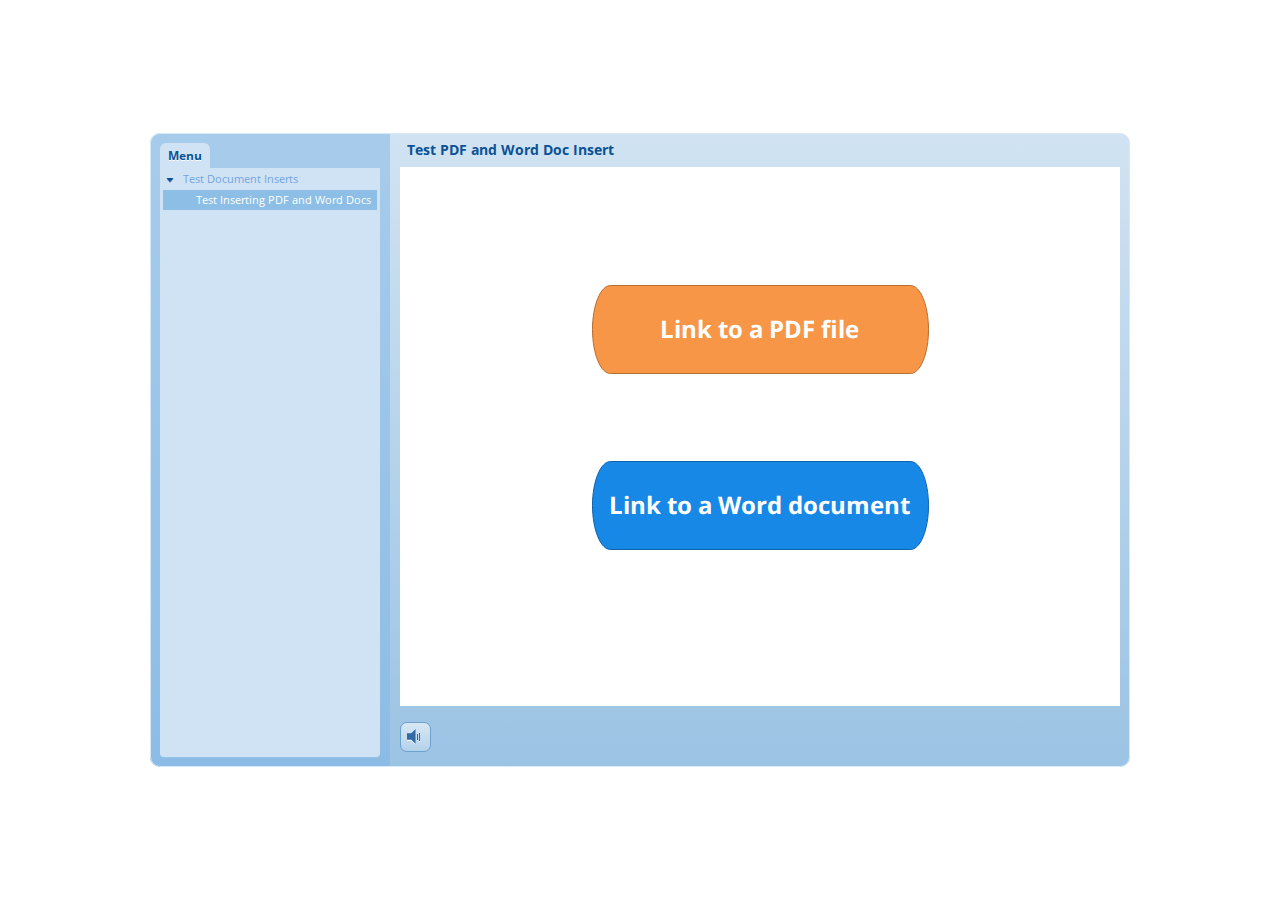
<file: index.html>
<!DOCTYPE HTML>
<html style="height: 100%;" lang="en-US">
<head>
    <meta http-equiv="Content-Type" content="text/html;charset=utf-8">
    <!-- Created using Storyline 3 - http://www.articulate.com  -->
    <!-- version: 3.1.12115.0 -->

    <title>Test PDF and Word Doc Insert</title>
    <style>
        body {
            background: #ffffff;
            overflow: hidden;
        }

        html, body, table {
            height: 100%;
            width: 100%;
            margin: 0;
            padding: 0;
            border: 0;
        }

        table td {
            vertical-align: middle;
            text-align: center;
        }

        #nosupport {
            background: #f5f5f5;
            margin: 50px 65px;
            border: 1px solid #d5d5d5;
            width: calc(100% - 130px);
            height: calc(100% - 100px);
        }

        p {
            font-family: 'Helvetica Neue', Helvetica, Arial, Verdana, sans-serif;
            font-size: 12pt;
            color: #303030;
        }

        a {
            color: #2D9DDA;
            text-decoration: none !important;
        }

    </style>
    <script>
        var html5Supported = true,
                showWarning = false;

        function displayWarning() {
            if (showWarning) {
                document.getElementById('nosupport').style.visibility = 'visible';
            }
        }

    </script>
    <!--[if lte IE 9]><script>html5Supported = false;</script><![endif]-->

    <script type="text/javascript">

        (function () {

            var settings = {
                lmsEnabled: false,
                tincanEnabled: false,
                aoEnabled: false,
                runtimeOrder: [{"type":"html5","url":"story_html5.html"},{"type":"flash","url":"story_flash.html"}],
                warnOnCommitFail: false
            };

            var PARAM_WARN_ON_COMMIT = {name: 'warncommit', value: 1},
                    PARAM_LMS = {name: 'lms', value: 1},
                    PARAM_TINCAN = {name: 'tincan', value: true},
                    PARAM_AO = {name: 'aosupport', value: true};

            var detection = {
                agent: navigator.userAgent,

                flashEnabled: function () {
                    var description, version, flashAX,
                            plugin = navigator.plugins["Shockwave Flash"];

                    if (plugin != null) {
                        description = plugin.description.split(" ");
                        version = Number(description[description.length - 2]);

                        return (version >= 10) || isNaN(version);
                    } else {
                        try {
                            flashAX = new ActiveXObject("ShockwaveFlash.ShockwaveFlash.10");
                            return (flashAX != null);
                        } catch (e) {
                        }
                    }

                    return false;
                },

                html5Enabled: function () {
                    return html5Supported;
                },

                ampEnabled: function () {
                    return ((this.isIOS() && this.isIPad()) || this.isAndroid());
                },

                isIOS: function () {
                    return (this.agent.indexOf("AppleWebKit/") > -1 && this.agent.indexOf("Mobile/") > -1)
                },

                isAndroid: function () {
                    return (this.agent.indexOf("Android") > -1);
                },

                isIPad: function () {
                    return (this.agent.indexOf("iPad") > -1);
                }
            };

            var router = {

                init: function () {
                    var i,
                            redirected = false,
                            order = settings.runtimeOrder,
                            launchMap = {
                                flash: {
                                    isEnabled: 'flashEnabled',
                                    getParams: 'getFlashParams',
                                    delim: '?'
                                },
                                html5: {
                                    isEnabled: 'html5Enabled',
                                    getParams: 'getHtml5Params',
                                    delim: '?'
                                },
                                amp: {
                                    isEnabled: 'ampEnabled',
                                    getParams: 'getAmpParams',
                                    delim: '#'
                                }
                            };

                    if (document.location.search.toLowerCase().indexOf('forceflash') != -1) {
                        this.moveFlashToStartOfOrder(order);
                    }

                    for (i = 0; i < order.length; i++) {
                        var launchInfo = launchMap[order[i].type],
                                url = order[i].url;

                        if (detection[launchInfo.isEnabled]()) {
                            this.redirect(url, this[launchInfo.getParams](), launchInfo.delim);
                            redirected = true;
                            break;
                        }
                    }

                    if (!redirected) {
                        showWarning = true;
                    }
                },

                moveFlashToStartOfOrder: function (order) {
                    var i,
                        flashIndex = -1;
                    for (i = 0; i < order.length; i++) {
                        if (order[i].type == "flash") {
                            flashIndex = i;
                            break;
                        }
                    }
                    if (flashIndex != -1) {
                        order.splice(0, 0, order.splice(flashIndex, 1)[0]);
                    }
                },

                getQueryString: function (params) {
                    params = params || [];
                    var i,
                            queryString = document.location.search.substr(1),
                            paramArr = queryString.length > 0 ? queryString.split('&') : [];

                    for (i = 0; i < params.length; i++) {
                        paramArr.push([params[i].name, params[i].value].join('='));
                    }

                    return paramArr.join('&');
                },

                formatUrl: function (url, params, delim) {
                    delim = delim || '?';

                    var queryString = this.getQueryString(params);

                    if (queryString != null && queryString.length > 0) {
                        return [url, queryString].join(delim);
                    }

                    return url;
                },

                redirect: function (url, params, delim) {
                    window.location.replace(this.formatUrl(url, params, delim));
                },

                getFlashParams: function () {
                    return [];
                },

                getHtml5Params: function () {
                    var params = [];
                    if (settings.tincanEnabled) {
                        params.push(PARAM_TINCAN);
                    } else if (settings.lmsEnabled) {
                        params.push(PARAM_LMS);
                        if (settings.warnOnCommitFail) {
                            params.push(PARAM_WARN_ON_COMMIT);
                        }
                    }

                    return params;
                },

                getAmpParams: function () {
                    var tincanProto = settings.aoEnabled || settings.tincanEnabled,
                            params = [];
                    // build AMP params
                    if (tincanProto) {
                        params.push(PARAM_TINCAN);
                        if (settings.aoEnabled) {
                            params.push(PARAM_AO);
                        }
                    }
                    return params;
                }
            };

            router.init();
        })();

    </script>
</head>
<body onload="displayWarning()" style="height: 100%;">
<div id="nosupport" style="visibility: hidden;">
    <table>
        <tr>
            <td>
                <p>
                    <svg xmlns="http://www.w3.org/2000/svg" width="90.2" height="74.9" viewBox="0 0 90 75" version="1.1">
                        <g transform="scale(.1)">
                            <path d="m409 7c54-25 106 20 130 66 106 170 213 340 320 510 17 28 32 63 19 96-14 36-55 51-91 51-224 1-448 0-672 0-35 1-76-3-100-33-26-32-15-77 5-108 107-173 216-344 324-517 16-26 35-53 65-65z"
                                  fill="#4c4c4c"/>
                            <path d="m419 57c26-20 55 4 68 27 109 174 218 348 328 522 9 17 23 35 17 55-11 20-36 18-55 19-224 0-447 0-670 0-20-1-46 1-57-19-5-18 6-34 14-48 109-174 218-348 327-522 9-12 17-25 28-34z"
                                  fill="#f5f5f5"/>
                            <path d="m429 179c25-12 58 8 56 35-1 81-5 161-10 242 2 32-49 39-57 9-7-73-6-146-11-219-1-24-4-56 22-67zM430 539 430 539 430 539c45-24 80 53 32 72-45 24-80-53-32-72z"
                                  fill="#4c4c4c"/>
                        </g>
                    </svg>
                </p>
                <p>This course cannot be played.</p>
                <p><a href="https://ipc.articulate.com/slw/3/en/cannotplay/">Learn More</a></p>

            </td>
        </tr>
    </table>
</div>
</body>
</html>
</file>
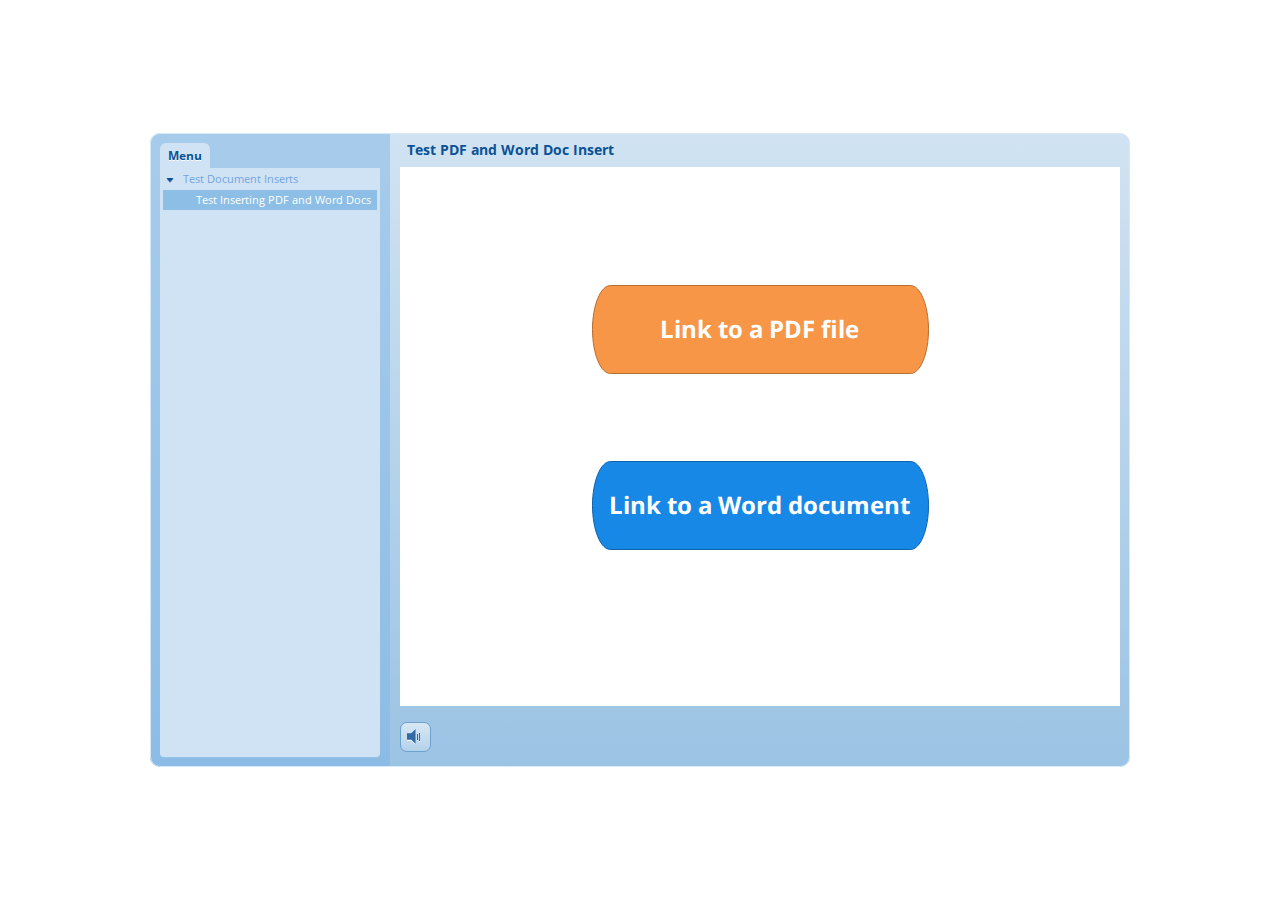
<file: story_html5.html>
<!doctype html>
<html lang="en-US">
<head>
  <meta charset="utf-8" />
  <!-- Created using Storyline 3 - http://www.articulate.com  -->
  <!-- version: 3.1.12115.0 -->
  <title>Test PDF and Word Doc Insert</title>
  <meta http-equiv="x-ua-compatible" content="IE=edge" />
  <meta name="viewport" content="width=device-width, initial-scale=1.0, user-scalable=no, minimal-ui" />
  <meta name="apple-mobile-web-app-capable" content="yes" />

  <style rel="stylesheet" data-noprefix>.slide-loader{position:absolute;pointer-events:none;left:50%;top:50%;-webkit-animation:spin 1.8s linear infinite;-moz-animation:spin 1.8s linear infinite;-ms-animation:spin 1.8s linear infinite;animation:spin 1.8s linear infinite;width:100px;height:100px;-webkit-transform:translate(-50%, -50%);z-index:10000;background:transparent url("[data-uri]") no-repeat center center}.mobile-chrome-warning{position:fixed;width:300px;height:75px;bottom:0px;background:rgba(0,0,0,0.0001);display:none;pointer-events:none}.mobile-chrome-warning-btn{position:absolute;left:-16px;top:-15px;width:107px;height:107px;background:rgba(0,0,0,0.6);border-radius:50%;border:1px solid rgba(255,255,255,0.2);pointer-events:all;-webkit-transform:scale(0.6)}.mobile-chrome-warning-btn svg{position:absolute;left:60%;top:58%;-webkit-transform:translate(-50%, -50%)}.mobile-chrome-warning-bubble{position:relative;color:white;padding:10px;background:rgba(0,0,0,0.8);border-radius:5px;float:left;margin-left:100px;margin-top:15px;pointer-events:none}.mobile-chrome-warning-bubble:before{position:absolute;top:8.5px;left:-20px;width:30px;height:30px;content:'';display:block;width:0;height:0;border-style:solid;border-width:12.5px 20px 12.5px 0;border-color:transparent rgba(0,0,0,0.8) transparent transparent;pointer-events:none}.is-mobile .swipe-resume-arrow{position:fixed;top:30%;left:50%;-webkit-transform:translate(-50%, 0);width:12%}.is-mobile .mobile-chrome-warning-text{position:fixed;top:56%;left:50%;-webkit-transform:translate(-50%, 0);height:30%;width:80%;line-height:43px;text-align:center;color:#aeb7bd;word-break:break-word;font-size:20px}.slide-loader .mobile-loader-dot{display:none}@-ms-keyframes spin{from{-ms-transform:translate(-50%, -50%) rotate(0deg)}to{-ms-transform:translate(-50%, -50%) rotate(360deg)}}@-moz-keyframes spin{from{-moz-transform:translate(-50%, -50%) rotate(0deg)}to{-moz-transform:translate(-50%, -50%) rotate(360deg)}}@-webkit-keyframes spin{from{-webkit-transform:translate(-50%, -50%) rotate(0deg)}to{-webkit-transform:translate(-50%, -50%) rotate(360deg)}}@keyframes spin{from{transform:translate(-50%, -50%) rotate(0deg)}to{transform:translate(-50%, -50%) rotate(360deg)}}body.is-mobile,body.is-theme-unified{background:black}body.is-theme-unified{background:#1b1a1a}.is-mobile .load-container,.is-theme-unified .load-container{position:absolute;left:0;top:0;width:100%;height:100%;background-color:rgba(0,0,0,0.5);z-index:1;visibility:visible;-webkit-transition:visibility 250ms, opacity 250ms linear;-moz-transition:visibility 250ms, opacity 250ms linear;-mz-transition:visibility 250ms, opacity 250ms linear;transition:visibility 250ms, opacity 250ms linear}.is-mobile .hide-slide-loader .load-container,.is-theme-unified .hide-slide-loader .load-container{opacity:0;visibility:hidden}.is-mobile .slide-loader,.is-theme-unified .slide-loader{-webkit-animation:none;-moz-animation:none;-ms-animation:none;animation:none;background:none;text-align:center;width:120px;height:80px;top:60%}.is-theme-unified .slide-loader{top:50%}.is-mobile .slide-loader .mobile-loader-dot,.is-theme-unified .slide-loader .mobile-loader-dot{width:30px;height:30px;background-color:white;border-radius:100%;display:inline-block;-webkit-animation:slide-loader 1s ease-in-out 0s infinite both;-moz-animation:slide-loader 1s ease-in-out 0s infinite both;-ms-animation:slide-loader 1s ease-in-out 0s infinite both;animation:slide-loader 1s ease-in-out 0s infinite both}.is-mobile .slide-loader .dot1,.is-theme-unified .slide-loader .dot1{-webkit-animation-delay:-0.2s;-moz-animation-delay:-0.2s;-ms-animation-delay:-0.2s;animation-delay:-0.2s}.is-mobile .slide-loader .dot2,.is-theme-unified .slide-loader .dot2{-webkit-animation-delay:-0.1s;-moz-animation-delay:-0.1s;-ms-animation-delay:-0.1s;animation-delay:-0.1s}@-ms-keyframes slide-loader{0%,80%,100%{-ms-transform:scale(0.6)}40%{-ms-transform:scale(0)}}@-moz-keyframes slide-loader{0%,80%,100%{-moz-transform:scale(0.6)}40%{-moz-transform:scale(0)}}@-webkit-keyframes slide-loader{0%,80%,100%{-webkit-transform:scale(0.6)}40%{-webkit-transform:scale(0)}}@keyframes slide-loader{0%,80%,100%{transform:scale(0.6)}40%{transform:scale(0)}}.mobile-load-title-overlay{display:none}.is-mobile .mobile-load-title-overlay{display:block;position:fixed;top:0;right:0;bottom:0;left:0;z-index:999;pointer-events:none}.is-mobile .mobile-load-title-overlay .mobile-load-title{position:relative;height:30%;width:80%;margin:0 auto;line-height:43px;text-align:center;color:#aeb7bd;word-break:break-word}@media only screen and (min-width: 320px) and (orientation: landscape){.is-mobile .mobile-load-title{font-size:28.8px;-moz-transform:translateY(33%);-ms-transform:translateY(33%);-webkit-transform:translateY(33%);transform:translateY(33%)}}@media only screen and (min-width: 320px) and (orientation: portrait){.is-mobile .slide-loader{top:55%}.is-mobile .mobile-load-title{font-size:28.8px;-moz-transform:translateY(35%);-ms-transform:translateY(35%);-webkit-transform:translateY(35%);transform:translateY(35%)}}
</style>

  
</head>
<body class="cs-HTML is-theme-null" role="application">
  <!-- 360 -->
  <script>!function(e){var i=/iPhone/i,o=/iPod/i,n=/iPad/i,t=/(?=.*\bAndroid\b)(?=.*\bMobile\b)/i,d=/Android/i,s=/(?=.*\bAndroid\b)(?=.*\bSD4930UR\b)/i,b=/(?=.*\bAndroid\b)(?=.*\b(?:KFOT|KFTT|KFJWI|KFJWA|KFSOWI|KFTHWI|KFTHWA|KFAPWI|KFAPWA|KFARWI|KFASWI|KFSAWI|KFSAWA)\b)/i,r=/IEMobile/i,h=/(?=.*\bWindows\b)(?=.*\bARM\b)/i,a=/BlackBerry/i,l=/BB10/i,p=/Opera Mini/i,f=/(CriOS|Chrome)(?=.*\bMobile\b)/i,u=/(?=.*\bFirefox\b)(?=.*\bMobile\b)/i,c=new RegExp("(?:Nexus 7|BNTV250|Kindle Fire|Silk|GT-P1000)","i"),w=function(e,i){return e.test(i)},A=function(e){var A=e||navigator.userAgent,v=A.split("[FBAN");return"undefined"!=typeof v[1]&&(A=v[0]),this.apple={phone:w(i,A),ipod:w(o,A),tablet:!w(i,A)&&w(n,A),device:w(i,A)||w(o,A)||w(n,A)},this.amazon={phone:w(s,A),tablet:!w(s,A)&&w(b,A),device:w(s,A)||w(b,A)},this.android={phone:w(s,A)||w(t,A),tablet:!w(s,A)&&!w(t,A)&&(w(b,A)||w(d,A)),device:w(s,A)||w(b,A)||w(t,A)||w(d,A)},this.windows={phone:w(r,A),tablet:w(h,A),device:w(r,A)||w(h,A)},this.other={blackberry:w(a,A),blackberry10:w(l,A),opera:w(p,A),firefox:w(u,A),chrome:w(f,A),device:w(a,A)||w(l,A)||w(p,A)||w(u,A)||w(f,A)},this.seven_inch=w(c,A),this.any=this.apple.device||this.android.device||this.windows.device||this.other.device||this.seven_inch,this.phone=this.apple.phone||this.android.phone||this.windows.phone,this.tablet=this.apple.tablet||this.android.tablet||this.windows.tablet,"undefined"==typeof window?this:void 0},v=function(){var e=new A;return e.Class=A,e};"undefined"!=typeof module&&module.exports&&"undefined"==typeof window?module.exports=A:"undefined"!=typeof module&&module.exports&&"undefined"!=typeof window?module.exports=v():"function"==typeof define&&define.amd?define("isMobile",[],e.isMobile=v()):e.isMobile=v()}(this);</script>
  <script>window.isMobile.any&&document.body.classList.add('is-mobile')</script>

  <div id="preso"></div>
  <script>
    window.globals = {
      DATA_PATH_BASE: '',
      lmsPresent: false,
      tinCanPresent: false,
      aoSupport: false,
      scale: 'noscale',
      captureRc: false,
      browserSize: 'default',
      features: '',
      themeName: 'null'
    };
    
  </script>
  <script SRC="story_content/user.js" TYPE="text/javascript"></script>
  <div class="slide-loader"></div>

  <script type="text/javascript">
    if (window.isMobile.any || window.globals.themeName === 'unified') { var doc = document, loader = doc.body.querySelector('.slide-loader'); [ 1, 2, 3 ].forEach(function(n) { var d = doc.createElement('div'); d.classList.add('mobile-loader-dot'); d.classList.add('dot' + n); loader.appendChild(d);
      });
    }
  </script>

  <div class="mobile-load-title-overlay">
    <div class="mobile-load-title">Test PDF and Word Doc Insert</div>
  </div>
  <script>
    
    if (window.autoSpider && window.vInterfaceObject) {
      document.querySelector('.mobile-load-title-overlay').style.display = 'none';
    }
  </script>

  <div class="mobile-chrome-warning">
    <div class="mobile-chrome-warning-btn">
        <svg xmlns="http://www.w3.org/2000/svg" version="1.1" xmlns:xlink="http://www.w3.org/1999/xlink" preserveAspectRatio="none" x="0px" y="0px" width="107px" height="78px" viewBox="0 0 107 78">

          <g id="mobile-chrome-warning-arrow">
            <path fill="white" stroke="none" d="
            M 24.1 31.4
            L 12.05 15.85 0 31.4 8.3 31.4 8.3 54 15.25 54 15.25 31.4 24.1 31.4 Z"/>
          </g>

          <path id="mobile-chrome-warning-hand" stroke="white" stroke-width="2" stroke-linejoin="round" stroke-linecap="round" fill="none" d="
          M 37.55 16.1
          Q 36.3 14.8 36.3 13.1 36.3 11.45 37.55 10.15 38.85 8.9 40.55 8.9 42.2 8.9 43.5 10.15
          L 46.75 13.375 46.75 13.35
          Q 45.5 12.05 45.5 10.35 45.5 8.7 46.75 7.4 48.05 6.15 49.75 6.15 51.4 6.15 52.7 7.4
          L 57 11.65
          Q 56.05 10.4828125 56.05 9 56.05 7.3 57.3 6 58.6 4.8 60.3 4.8 62 4.8 63.3 6
          L 74.3 17
          Q 76.3 19.05 77.5 21.55 78.75 24.05 79.1 26.9 79.4 29.7 80.65 32.25 81.85 34.75 83.85 36.75
          L 85.6 38.5 69.5 54.6
          Q 68.25 53.35 66.5 52.1 64.75 50.8 62.85 49.85 60.95 48.85 59.25 48.5
          L 32 42.5
          Q 31.15 42.3 30.45 41.8 29.1 40.8 28.85 39.3 28.6 37.85 29.35 36.55 30.05 35.25 31.65 34.7
          L 31.9 34.65
          Q 32.55 34.45 33.25 34.45
          L 44.3 34.9 17.65 8.2
          Q 16.4 6.9 16.4 5.2 16.4 3.55 17.65 2.25 18.95 1 20.65 1 22.3 1 23.6 2.25
          L 37.55 16.1 39.2 17.75
          M 58.95 13.65
          L 58.075 12.775 57.3 12
          Q 57.140234375 11.833984375 57 11.65
          L 58.075 12.775
          M 46.75 13.375
          L 48.4 15"/>

        </svg>
      </div>

      <div class="mobile-chrome-warning-bubble">
        Drag up for fullscreen
      </div>
  </div>

  

  <link rel="stylesheet" href="html5/lib/stylesheets/main.min.css" data-noprefix />
  <link rel="stylesheet" href="html5/data/css/output.min.css" data-noprefix />
  <script data-main="app/scripts/init.generated" src="html5/lib/scripts/app.min.js"></script>
</body>
</html>
</file>
<file: html5/lib/stylesheets/main.min.css>
html{font-size:100%;line-height:1.5em}html{font-family:sans-serif;-ms-text-size-adjust:100%;-webkit-text-size-adjust:100%}body{margin:0}article,aside,details,figcaption,figure,footer,header,hgroup,main,menu,nav,section,summary{display:block}audio,canvas,progress,video{display:inline-block;*display:inline;*zoom:1;vertical-align:baseline}audio:not([controls]){display:none;height:0}[hidden]{display:none}template{display:none}a{background-color:transparent}a:active,a:hover{outline:0}abbr[title]{border-bottom:1px dotted}b,strong{font-weight:bold}blockquote{margin:1.5em 40px}dfn{font-style:italic}h1{font-size:2em;line-height:1.5em;margin-top:.75em;margin-bottom:.75em}h2{font-size:1.5em;line-height:2em;margin-top:1em;margin-bottom:1em}h3{font-size:1.17em;line-height:1.28205em;margin-top:1.28205em;margin-bottom:1.28205em}h4{font-size:1em;line-height:1.5em;margin-top:1.5em;margin-bottom:1.5em}h5{font-size:.83em;line-height:1.80723em;margin-top:1.80723em;margin-bottom:1.80723em}h6{font-size:.67em;line-height:2.23881em;margin-top:2.23881em;margin-bottom:2.23881em}mark{background:#ff0;color:#000}p,pre{margin:1.5em 0}small{font-size:80%}sub,sup{font-size:75%;line-height:0;position:relative;vertical-align:baseline}sup{top:-0.5em}sub{bottom:-0.25em}dl,menu,ol,ul{margin:1.5em 0}dd{margin:0 0 0 40px}menu,ol,ul{padding:0 0 0 40px}nav ul,nav ol{list-style:none;list-style-image:none}img{border:0;-ms-interpolation-mode:bicubic}svg:not(:root){overflow:hidden}figure{margin:1.5em 40px}hr{-moz-box-sizing:content-box;-webkit-box-sizing:content-box;box-sizing:content-box;height:0}pre{overflow:auto}code,kbd,pre,samp{font-family:monospace, monospace;font-size:1em}form{margin:0}button,input,optgroup,select,textarea{color:inherit;font:inherit;margin:0;*font-family:sans-serif;*vertical-align:middle}button{overflow:visible}button,select{text-transform:none}button,html input[type="button"],input[type="reset"],input[type="submit"]{-webkit-appearance:button;cursor:pointer;*overflow:visible}button[disabled],html input[disabled]{cursor:default}button::-moz-focus-inner,input::-moz-focus-inner{border:0;padding:0}input{line-height:normal}input[type="checkbox"],input[type="radio"]{-moz-box-sizing:border-box;-webkit-box-sizing:border-box;box-sizing:border-box;padding:0;*height:13px;*width:13px}input[type="number"]::-webkit-inner-spin-button,input[type="number"]::-webkit-outer-spin-button{height:auto}input[type="search"]{-webkit-appearance:textfield;-moz-box-sizing:content-box;-webkit-box-sizing:content-box;box-sizing:content-box}input[type="search"]::-webkit-search-cancel-button,input[type="search"]::-webkit-search-decoration{-webkit-appearance:none}fieldset{margin:0 2px;border-color:#c0c0c0;border-top-width:.0625em;border-top-style:solid;padding-top:.4625em;border-bottom-width:.0625em;border-bottom-style:solid;padding-bottom:.9125em;border-left-width:.0625em;border-left-style:solid;padding-left:.875em;border-right-width:.0625em;border-right-style:solid;padding-right:.875em}legend{border:0;padding:0;*margin-left:-7px}textarea{overflow:auto}optgroup{font-weight:bold}table{border-collapse:collapse;border-spacing:0}td,th{padding:0}div.popup-pane p strong,div.popup-pane p em,.presenter-name{white-space:nowrap;overflow:hidden;text-overflow:ellipsis}.offscreen{position:absolute;left:-9999px !important}.invisible{visibility:hidden !important}.transparent{opacity:0 !important}.hidden{display:none !important}.accessibility{position:absolute;top:0;left:0;height:1px;width:1px;overflow:hidden;opacity:0}.accessibility:focus{outline:none}.scrollable,.is-desktop .panel-content,.is-desktop .panel-section-content{overflow:auto}.focused{outline:none !important}rect.focused{fill:none;outline:none !important;stroke:yellow}.align-left{text-align:left !important}.align-right{text-align:right !important}.align-center{text-align:center !important}.align-flex-start{display:-webkit-box;display:-webkit-flex;display:-moz-flex;display:-ms-flexbox;display:flex;-webkit-box-align:start;-ms-flex-align:start;-webkit-align-items:flex-start;-moz-align-items:flex-start;align-items:flex-start}.align-flex-center{display:-webkit-box;display:-webkit-flex;display:-moz-flex;display:-ms-flexbox;display:flex;-webkit-box-align:center;-ms-flex-align:center;-webkit-align-items:center;-moz-align-items:center;align-items:center}.align-flex-end{display:-webkit-box;display:-webkit-flex;display:-moz-flex;display:-ms-flexbox;display:flex;-webkit-box-align:end;-ms-flex-align:end;-webkit-align-items:flex-end;-moz-align-items:flex-end;align-items:flex-end}.inflexible,.is-desktop .controls .relative-nav,.is-desktop .submit-all-button,.tabs,.is-desktop .panel-section-header,.is-desktop .panel-header,.is-desktop .panel-footer,.header-primary{-webkit-box-flex:none;-webkit-flex:none !important;-moz-box-flex:none;-moz-flex:none !important;-ms-flex:none !important;flex:none !important}.auto-flexible{-webkit-box-flex:auto;-webkit-flex:auto !important;-moz-box-flex:auto;-moz-flex:auto !important;-ms-flex:auto !important;flex:auto !important}.initial-flexible{-webkit-box-flex:0;-webkit-flex:0 1 auto !important;-moz-box-flex:0;-moz-flex:0 1 auto !important;-ms-flex:0 1 auto !important;flex:0 1 auto !important}.bleed{padding:0 !important}.unstyled,.is-desktop .btn,.choice-list,.tabs,.is-desktop .outline-list{margin:0;padding:0;list-style:none;border:none;background:none}.force-unstyled,.progress-control .btn-unstyled,.progress-control .choice-list .choice-list-trigger,.choice-list .progress-control .choice-list-trigger,.progress-control .tabs>li>.tabs-trigger{background:none !important;border:none !important;box-shadow:none !important}.text-compact,.choice-list .choice-list-trigger,.tabs>li>.tabs-trigger,.is-desktop .outline-list li a{display:inline-block;max-width:100%;overflow:hidden;white-space:nowrap;text-overflow:ellipsis}.text-rtl,.text-direction-rtl .is-desktop .controls,.text-direction-rtl .is-desktop .controls-group,.text-direction-rtl .tabs,.text-direction-rtl .is-mobile .panel-content,.text-direction-rtl .is-desktop .panel-content,.text-direction-rtl .is-desktop .panel-header,.text-direction-rtl .topmenu-panel{direction:rtl;unicode-bidi:bidi-override;text-align:right}.text-align-sub{vertical-align:sub}.text-align-middle{vertical-align:middle}.ui-draggable{z-index:99}.ui-droppable{z-index:98}.ui-draggable-dragging{z-index:9999}.border-base,input[type='text'],input[type='search'],.is-desktop .btn,.progress-control,.progress-bar-seek,.search-input input[type="search"],.presentation-wrapper:after,.topmenu-tab,.topmenu-panel{border-style:solid;border-width:1px}.cursor-hover:hover,.rotatable:hover,.slider:hover{cursor:pointer}.cursor-hover:hover *,.rotatable:hover *,.slider:hover *{cursor:pointer}.cursor-default{cursor:default !important}.cursor-default *{cursor:default !important}.opaque{pointer-events:all !important}.non-eventable{pointer-events:none}.full-size{height:100%;position:relative;width:100%}.abs{position:absolute}.tweenable{will-change:opacity, transform}*{box-sizing:border-box}html,body{height:100%}html{font-size:62.5%;-webkit-user-select:none;-moz-user-select:none;-ms-user-select:none;user-select:none}body{font-size:1.3rem;line-height:1.2;font-family:sans-serif;overflow:hidden}body.is-desktop.is-too-tall{overflow-y:scroll}body.is-desktop.is-too-wide{overflow-x:scroll}body.is-desktop *{-webkit-font-smoothing:subpixel-antialiasing}body.is-mobile::-webkit-scrollbar,body.is-mobile *::-webkit-scrollbar{-webkit-appearance:none;display:none}a{color:inherit;text-decoration:none}input[type='text'],input[type='search']{border-radius:4px;padding:.3em .5em}hr{position:absolute;top:0;left:0;width:100%;height:1px;background:none;border:0;border-top-style:solid;border-top-width:1px;color:none;margin:0}.is-desktop .grid-center{-webkit-box-pack:center;-ms-flex-pack:center;-webkit-justify-content:center;-moz-justify-content:center;justify-content:center;-webkit-box-align:center;-ms-flex-align:center;-webkit-align-items:center;-moz-align-items:center;align-items:center}.is-desktop .grid-row{max-width:100%;max-height:100%;display:-webkit-box;display:-webkit-flex;display:-moz-flex;display:-ms-flexbox;display:flex;-webkit-box-direction:normal;-webkit-box-orient:horizontal;-webkit-flex-direction:row;-moz-flex-direction:row;-ms-flex-direction:row;flex-direction:row}.is-desktop .grid-row.grid-reverse{-webkit-box-direction:reverse;-webkit-box-orient:horizontal;-webkit-flex-direction:row-reverse;-moz-flex-direction:row-reverse;-ms-flex-direction:row-reverse;flex-direction:row-reverse}.is-desktop .grid-row.grid-horz-center{-webkit-box-pack:center;-ms-flex-pack:center;-webkit-justify-content:center;-moz-justify-content:center;justify-content:center}.is-desktop .grid-row.grid-vert-center{-webkit-box-align:center;-ms-flex-align:center;-webkit-align-items:center;-moz-align-items:center;align-items:center}.is-desktop .grid-row>*{-webkit-box-flex:1;-webkit-flex:1;-moz-box-flex:1;-moz-flex:1;-ms-flex:1;flex:1;max-width:100%}.is-desktop .grid-row-align-start{-webkit-box-pack:start;-ms-flex-pack:start;-webkit-justify-content:flex-start;-moz-justify-content:flex-start;justify-content:flex-start}.is-desktop .grid-row-align-end{-webkit-box-pack:end;-ms-flex-pack:end;-webkit-justify-content:flex-end;-moz-justify-content:flex-end;justify-content:flex-end}.is-desktop .grid-col{max-width:100%;max-height:100%;display:-webkit-box;display:-webkit-flex;display:-moz-flex;display:-ms-flexbox;display:flex;-webkit-box-direction:normal;-webkit-box-orient:vertical;-webkit-flex-direction:column;-moz-flex-direction:column;-ms-flex-direction:column;flex-direction:column}.is-desktop .grid-col.grid-reverse{-webkit-box-direction:reverse;-webkit-box-orient:vertical;-webkit-flex-direction:column-reverse;-moz-flex-direction:column-reverse;-ms-flex-direction:column-reverse;flex-direction:column-reverse}.is-desktop .grid-col.grid-horz-center{-webkit-box-align:center;-ms-flex-align:center;-webkit-align-items:center;-moz-align-items:center;align-items:center}.is-desktop .grid-col.grid-vert-center{-webkit-box-pack:center;-ms-flex-pack:center;-webkit-justify-content:center;-moz-justify-content:center;justify-content:center}.is-desktop .grid-col>*{-webkit-box-flex:1;-webkit-flex:1;-moz-box-flex:1;-moz-flex:1;-ms-flex:1;flex:1;max-height:100%}.caption{font-family:"Open Sans Full", Helvetica, Arial, sans-serif;position:fixed;pointer-events:none;z-index:1;display:flex;align-items:center;flex-direction:column;bottom:0px;margin-bottom:10px;width:60vw;left:50vw;transform:translateX(-50%) translateZ(0)}.caption>div{pointer-events:none;width:100%;text-align:center}.caption p{display:inline-block;pointer-events:none;padding:10px;text-shadow:-1px 0px black, 0px 1px black, 1px 0px black, 0px -1px black;color:#ffffff;border-radius:4px;background:#31373a;margin:0 0 10px 0;padding:10px;text-align:center;line-height:1.5}.caption p p:last-child{margin-bottom:0}.caption p q:before,.caption p q:after{content:''}.is-mobile .caption.caption--centered{-moz-transform:translate(-50%, -50%);-ms-transform:translate(-50%, -50%);-webkit-transform:translate(-50%, -50%);transform:translate(-50%, -50%);bottom:auto}.is-desktop .caption{position:absolute;width:60%;left:50%}.caption-controls{margin-right:10px}.text-direction-rtl .is-desktop .caption-controls{margin-left:10px;margin-right:0}.caption-controls .caption-btn.button-tapped{background:rgba(0,0,0,0.2)}.caption-controls .caption-btn svg{margin-left:2px;margin-top:6px}[class*='icon-']{font-style:normal;display:inline-block}.error-icon{position:absolute;top:5px;left:calc(50% - 32px);height:30px;width:25px;z-index:999}input,textarea{pointer-events:all}input:focus,textarea:focus{outline:none}button{cursor:pointer}button:focus{outline:none}.is-desktop .btn{border-radius:7px;color:inherit;cursor:pointer;display:inline-block;font-weight:bold;height:30px;line-height:28px;min-width:30px;padding:0 8px;text-align:center;text-decoration:none;vertical-align:bottom}.btn-unstyled,.choice-list .choice-list-trigger,.tabs>li>.tabs-trigger{background:none;border:none;color:inherit;display:inline-block;height:inherit;line-height:inherit;padding:0;text-align:inherit}.btn-stretch{width:100%}.is-desktop .controls{-webkit-box-pack:justify;-ms-flex-pack:justify;-webkit-justify-content:space-between;-moz-justify-content:space-between;justify-content:space-between;max-height:30px;min-height:28px;line-height:30px;margin-top:16px;margin-bottom:5px;position:relative}.is-desktop .controls .btn{padding:0 8px 0 6px}.is-desktop .controls .btn:not(.hidden) ~ .btn{margin-left:7px}.text-direction-rtl .is-desktop .controls .btn:not(.hidden) ~ .btn{margin-left:0;margin-right:10px}.text-direction-rtl .is-desktop .controls .btn:first-of-type{margin-left:0}.is-desktop .controls .btn.cs-disabled{pointer-events:none;opacity:0.5;cursor:default}.is-desktop .controls .relative-nav .btn{min-width:71px}.text-direction-rtl .is-desktop .controls-group>.grid-row{-webkit-box-direction:reverse;-webkit-box-orient:horizontal;-webkit-flex-direction:row-reverse;-moz-flex-direction:row-reverse;-ms-flex-direction:row-reverse;flex-direction:row-reverse}.is-desktop .controls-group:not(:last-child){margin-right:10px}.text-direction-rtl .is-desktop .controls-group:not(:last-child){margin-left:10px;margin-right:0}.is-desktop .control-bar{position:relative;border-radius:7px}.is-desktop .control-actions{margin-left:auto;-webkit-box-flex:0;-webkit-flex:0 0 auto;-moz-box-flex:0;-moz-flex:0 0 auto;-ms-flex:0 0 auto;flex:0 0 auto}.is-desktop .control-actions .btn-icon{align-items:center;display:inline-flex;height:28px;margin-right:2px;vertical-align:top;position:relative;left:-5px}.text-direction-rtl .is-desktop .control-actions .btn-icon{margin-right:0;margin-left:2px;left:5px}.is-desktop .control-actions .text+.btn-icon{margin-right:0;margin-left:4px;position:relative;left:4px}.text-direction-rtl .is-desktop .control-actions .text+.btn-icon{margin-right:4px;margin-left:0;left:-1px}.text-direction-rtl .is-desktop .control-actions{margin-left:0;margin-right:auto}.is-desktop .submit-all-button button:not(.hidden){margin-right:7px}.text-direction-rtl .is-desktop .submit-all-button button:not(.hidden){margin-right:0;margin-left:7px}.hide-frame #main-window .controls{display:none}.circle-progress{position:absolute;left:2px;top:11.5px;z-index:-1}.slider-bar{position:absolute;top:auto;bottom:0;height:120px}.slider-bar input[type='range']{box-sizing:content-box;padding:0px;position:absolute;bottom:0;left:50%;-moz-transform-origin:0 50%;-ms-transform-origin:0 50%;-webkit-transform-origin:0 50%;transform-origin:0 50%;-moz-transform:rotate(-90deg);-ms-transform:rotate(-90deg);-webkit-transform:rotate(-90deg);transform:rotate(-90deg);-moz-appearance:none;-webkit-appearance:none;width:100px;height:7px;outline:none}.slider-bar input[type='range']::-webkit-slider-runnable-track{border-style:solid;border-width:1px;height:7px}.slider-bar input[type='range']::-webkit-slider-thumb{-webkit-appearance:none;border-style:solid;border-width:1px;display:block;width:8px;height:20px;margin-top:-7px}.slider-bar input[type='range']::-webkit-slider-thumb:hover{cursor:pointer}.slider-bar input[type='range']::-moz-range-track{border-style:solid;border-width:1px;height:5px}.slider-bar input[type='range']::-moz-range-track:hover{cursor:pointer}.slider-bar input[type='range']::-moz-range-thumb{display:block;border-radius:0;width:5px;height:20px;margin-top:-8px}.slider-bar input[type='range']::-moz-range-thumb:hover{cursor:pointer}.slider-bar input[type='range']::-moz-focus-outer{border:0}@media screen and (min-width: 0\0){.slider-bar input[type='range']{bottom:23px !important;height:22px}.slider-bar input[type='range']::-ms-thumb{margin-top:0}}@supports (-ms-accelerator: true){.slider-bar input[type='range']{bottom:23px !important;height:22px}.slider-bar input[type='range']::-ms-thumb{margin-top:0}}.slider-bar input[type='range']::-ms-track{border-style:solid;border-width:1px;color:transparent;height:7px}.slider-bar input[type='range']::-ms-fill-lower,.slider-bar input[type='range']::-ms-fill-upper{background:transparent}.slider-bar input[type='range']::-ms-thumb{border-style:solid;border-width:1px;width:5px;height:20px}input[type=range]::-ms-tooltip{display:none}.progress-control{height:30px;padding:5px 5px 0}.progress-control .btn-unstyled,.progress-control .choice-list .choice-list-trigger,.choice-list .progress-control .choice-list-trigger,.progress-control .tabs>li>.tabs-trigger{width:24px;height:24px;line-height:24px;text-align:center}.progress-bar{margin:0 5px;position:relative;cursor:pointer;text-align:right;overflow:hidden}.progress-bar-inner{width:100%;height:100%;position:relative}.progress-bar-inner input[type='range']{position:absolute;top:0;left:0;-moz-appearance:none;-webkit-appearance:none;width:100%;height:100%;cursor:pointer;display:block;opacity:0;z-index:2}.text-direction-rtl .progress-bar-inner input[type='range']{transform:scale(-1, 1)}.progress-bar-inner input[type='range']::-moz-range-thumb{border-radius:0;width:1px}.progress-bar-inner input[type='range']::-ms-thumb{border-radius:0;width:1px}.progress-bar-inner input[type='range']::-webkit-slider-thumb{-webkit-appearance:none;border-radius:0;width:1px}.progress-bar-seek{width:100%;height:18px;border-radius:4px;display:block;overflow:hidden;position:relative;z-index:1}.progress-bar-fill{height:100%;position:absolute;top:0;left:0}.progress-bar-elapsed-time{position:absolute;top:0px;right:5px;z-index:1;font-weight:bold;font-size:92.307%;color:#454545}.progress-bar-total-duration{display:inline-block}.choice-list .choice-list-trigger{display:block;width:100%;padding:.25em;text-decoration:none}.tabs-wrap{display:-webkit-box;display:-webkit-flex;display:-moz-flex;display:-ms-flexbox;display:flex;-webkit-box-direction:normal;-webkit-box-orient:vertical;-webkit-flex-direction:column;-moz-flex-direction:column;-ms-flex-direction:column;flex-direction:column;overflow:hidden;overflow:visible;height:100%;min-height:0}.tabs-wrap>*{-webkit-box-flex:1;-webkit-flex:1 1;-moz-box-flex:1;-moz-flex:1 1;-ms-flex:1 1;flex:1 1}.tabs{font-size:92.307%;line-height:18px;text-align:left;white-space:nowrap}.tabs.fill-width>li>.tabs-trigger{padding:0px 3px}.tabs>li{border-radius:4px 4px 0 0;border-radius:6px 6px 0 0;display:inline-block;font-weight:bold;height:100%;text-align:center}.tabs>li>.tabs-trigger{padding:0px 8px;line-height:2.1}.is-desktop .panel-content,.is-desktop .panel-section-header,.is-desktop .panel-section-content,.is-desktop .panel-header,.is-desktop .panel-footer{padding:10px}.is-desktop .panel{display:-webkit-box;display:-webkit-flex;display:-moz-flex;display:-ms-flexbox;display:flex;-webkit-box-direction:normal;-webkit-box-orient:vertical;-webkit-flex-direction:column;-moz-flex-direction:column;-ms-flex-direction:column;flex-direction:column;overflow:hidden;flex:1 1}.is-desktop .panel>*{-webkit-box-flex:1;-webkit-flex:1 1;-moz-box-flex:1;-moz-flex:1 1;-ms-flex:1 1;flex:1 1}.is-desktop .panel>*{display:-webkit-box;display:-webkit-flex;display:-moz-flex;display:-ms-flexbox;display:flex;-webkit-box-direction:normal;-webkit-box-orient:vertical;-webkit-flex-direction:column;-moz-flex-direction:column;-ms-flex-direction:column;flex-direction:column;overflow:hidden}.is-desktop .panel>*>*{-webkit-box-flex:1;-webkit-flex:1 1;-moz-box-flex:1;-moz-flex:1 1;-ms-flex:1 1;flex:1 1}.is-desktop .panel:not(.active){display:none}.is-desktop .panel h1,.is-desktop .panel h2,.is-desktop .panel h3,.is-desktop .panel h4,.is-desktop .panel h5,.is-desktop .panel h6{margin:0}.is-desktop .tab-close{display:none}.is-desktop .panel-content{display:-webkit-box;display:-webkit-flex;display:-moz-flex;display:-ms-flexbox;display:flex;-webkit-box-direction:normal;-webkit-box-orient:vertical;-webkit-flex-direction:column;-moz-flex-direction:column;-ms-flex-direction:column;flex-direction:column;overflow:hidden;overflow-y:auto;overflow-x:hidden;border-radius:0 0 4px 4px;font-size:84.615%;word-wrap:break-word;height:100%}.is-desktop .panel-content>*{-webkit-box-flex:1;-webkit-flex:1 1;-moz-box-flex:1;-moz-flex:1 1;-ms-flex:1 1;flex:1 1}.is-desktop .panel-content:not(:last-child){border-bottom-left-radius:0px;border-bottom-right-radius:0px}.is-desktop .panel-section{display:-webkit-box;display:-webkit-flex;display:-moz-flex;display:-ms-flexbox;display:flex;-webkit-box-direction:normal;-webkit-box-orient:vertical;-webkit-flex-direction:column;-moz-flex-direction:column;-ms-flex-direction:column;flex-direction:column;overflow:hidden}.is-desktop .panel-section>*{-webkit-box-flex:1;-webkit-flex:1 1;-moz-box-flex:1;-moz-flex:1 1;-ms-flex:1 1;flex:1 1}.is-desktop .panel-section-header{position:relative}.is-desktop .panel-relative-hr{position:relative;top:1em}.is-desktop .panel-section-heading{font-size:100%;line-height:1.308;overflow:hidden;text-overflow:ellipsis;overflow-wrap:break-word;word-wrap:break-word}.is-desktop .panel-footer{border-bottom-left-radius:10px;border-bottom-right-radius:10px}.volume{position:relative}.volume .slider-bar{left:0;height:106px;position:absolute;top:auto;right:-1px;bottom:-1px;left:-1px;direction:ltr}.volume .slider-bar input[type='range']{position:absolute;bottom:30px;left:50%;width:60px;z-index:1}.volume button{height:28px;position:relative;vertical-align:top;width:15px;z-index:2;overflow:hidden}.volume button svg{position:absolute;top:6px;left:0}.slide-object-video.hidden{display:block !important;visibility:hidden}.video-slide-object{position:relative;pointer-events:auto;background:transparent}.video-slide-object video::-webkit-media-controls-start-playback-button{display:none !important;-webkit-appearance:none}.video-controls{position:relative;height:26px;margin:3px 0;padding:1px;border:1px solid #b9b9b9}.video-controls-play-pause{background-image:url('[data-uri]');background-size:100%;background-image:-webkit-gradient(linear, 50% 0%, 50% 100%, color-stop(0%, #868686),color-stop(100%, #5d5d5d));background-image:-moz-linear-gradient(#868686,#5d5d5d);background-image:-webkit-linear-gradient(#868686,#5d5d5d);background-image:linear-gradient(#868686,#5d5d5d);width:25px;line-height:20px;text-align:center;border-right:1px solid #454545;fill:#fff}.video-controls-play-pause .pause-icon{width:6px;height:7px}.video-controls-play-pause .play-icon{width:6px;height:7px}.video-controls{max-width:100%;max-height:100%;display:-webkit-box;display:-webkit-flex;display:-moz-flex;display:-ms-flexbox;display:flex;-webkit-box-direction:normal;-webkit-box-orient:horizontal;-webkit-flex-direction:row;-moz-flex-direction:row;-ms-flex-direction:row;flex-direction:row}.video-controls.grid-reverse{-webkit-box-direction:reverse;-webkit-box-orient:horizontal;-webkit-flex-direction:row-reverse;-moz-flex-direction:row-reverse;-ms-flex-direction:row-reverse;flex-direction:row-reverse}.video-controls.grid-horz-center{-webkit-box-pack:center;-ms-flex-pack:center;-webkit-justify-content:center;-moz-justify-content:center;justify-content:center}.video-controls.grid-vert-center{-webkit-box-align:center;-ms-flex-align:center;-webkit-align-items:center;-moz-align-items:center;align-items:center}.video-controls>*{-webkit-box-flex:1;-webkit-flex:1;-moz-box-flex:1;-moz-flex:1;-ms-flex:1;flex:1;max-width:100%}.video-controls .progress-bar{margin:0}.is-mobile .video-controls .progress-bar{display:block}@media only screen and (orientation: portrait){.is-mobile .video-controls .progress-bar{margin:0}}.is-mobile .video-controls input[type=range]{display:none}@media only screen and (orientation: portrait){.is-mobile .video-controls input[type=range]{display:none}}.video-controls .progress-bar-seek{height:22px;background-image:url('[data-uri]');background-size:100%;background-image:-webkit-gradient(linear, 50% 0%, 50% 100%, color-stop(0%, #c3c3c3),color-stop(100%, #acacac));background-image:-moz-linear-gradient(#c3c3c3,#acacac);background-image:-webkit-linear-gradient(#c3c3c3,#acacac);background-image:linear-gradient(#c3c3c3,#acacac);border-radius:0;border:none}@media only screen and (orientation: portrait){.is-mobile .video-controls .progress-bar-seek{height:22px;background-image:url('[data-uri]');background-size:100%;background-image:-webkit-gradient(linear, 50% 0%, 50% 100%, color-stop(0%, #c3c3c3),color-stop(100%, #acacac));background-image:-moz-linear-gradient(#c3c3c3,#acacac);background-image:-webkit-linear-gradient(#c3c3c3,#acacac);background-image:linear-gradient(#c3c3c3,#acacac);border-radius:0;border:none}}.video-controls .progress-bar-fill{background-image:url('[data-uri]');background-size:100%;background-image:-webkit-gradient(linear, 50% 0%, 50% 100%, color-stop(0%, #a6a6a6),color-stop(100%, #7d7d7d));background-image:-moz-linear-gradient(#a6a6a6,#7d7d7d);background-image:-webkit-linear-gradient(#a6a6a6,#7d7d7d);background-image:linear-gradient(#a6a6a6,#7d7d7d)}@media only screen and (orientation: portrait){.is-mobile .video-controls .progress-bar-fill{background-image:url('[data-uri]');background-size:100%;background-image:-webkit-gradient(linear, 50% 0%, 50% 100%, color-stop(0%, #a6a6a6),color-stop(100%, #7d7d7d));background-image:-moz-linear-gradient(#a6a6a6,#7d7d7d);background-image:-webkit-linear-gradient(#a6a6a6,#7d7d7d);background-image:linear-gradient(#a6a6a6,#7d7d7d)}.is-mobile .video-controls .progress-bar-fill:after{display:none}}.video-controls .progress-bar-elapsed-time{height:22px;line-height:22px}.video-player-limited-container{position:relative;background-position:center center;background-repeat:no-repeat;background-size:contain}.video-player-limited-container video{height:100%;width:100%}.video-player-poster{position:absolute;top:0;left:0}.html-reset p{margin:0}.html-reset font{font-size:inherit;font-family:inherit}.nested-numbering ol{counter-reset:section;list-style-type:none}.nested-numbering ol a:before{counter-increment:section;content:counters(section,".") ". ";margin-right:.4em;overflow:hidden;text-overflow:ellipsis}.text-direction-rtl .nested-numbering ol a:before{margin-left:.4em;margin-right:auto}.overlay{position:fixed;top:0;right:0;bottom:0;left:0;background:rgba(0,0,0,0.5);z-index:4}.overlay-message{background:transparent;z-index:6}.is-mobile .overlay-message{background:rgba(0,0,0,0.5)}.zoom-image-overlay{background:rgba(0,0,0,0.15)}.is-desktop .overlay{position:fixed;top:-75%;right:-75%;bottom:-75%;left:-75%}.lightbox-wrapper{position:absolute;top:0;left:0;width:100%;height:100%}.lightbox-wrapper .controls{margin-top:0}.lightbox{position:absolute;top:50%;left:50%;-moz-transform:translate(-50%, -50%);-ms-transform:translate(-50%, -50%);-webkit-transform:translate(-50%, -50%);transform:translate(-50%, -50%);border:4px solid rgba(0,0,0,0.8) !important;padding:2px 2px 0;box-shadow:0 0 5px rgba(0,0,0,0.2) !important;z-index:5}.lightbox .slide-container{max-width:none;max-height:none;margin:0}.is-desktop .lightbox .slide-container{-moz-transform-origin:0 0;-ms-transform-origin:0 0;-webkit-transform-origin:0 0;transform-origin:0 0}.lightbox .slide-wrapper{background:#fff}.lightbox .controls-group{-moz-transform-origin:top right;-ms-transform-origin:top right;-webkit-transform-origin:top right;transform-origin:top right;-webkit-box-pack:end;-ms-flex-pack:end;-webkit-justify-content:flex-end;-moz-justify-content:flex-end;justify-content:flex-end;margin-top:7px;text-align:right}.lightbox .controls-group .btn{margin-left:10px}.is-desktop .lightbox .controls-group .btn{font-size:0.8em;height:28px;line-height:26px}.is-desktop .lightbox .controls-group .btn.slide-control-button-submitall:not(.hidden){position:absolute;left:0}.text-direction-rtl .is-desktop .lightbox .controls-group .btn.slide-control-button-submitall:not(.hidden){right:0;left:auto}.lightbox .controls-group .btn .btn-icon{height:26px}.wn-LightboxControlsWnd{padding:4px}.lightbox-close-btn.focused,.lightbox .btn.focused{outline:3px solid yellow !important}.lightbox-close-btn{width:20px;height:20px;position:absolute;top:0;right:0;-moz-transform:translate(50%, -50%);-ms-transform:translate(50%, -50%);-webkit-transform:translate(50%, -50%);transform:translate(50%, -50%);color:#fff;background:#f00;border-radius:100%;text-align:center;z-index:1;box-shadow:inset 0px 1px 1px rgba(255,255,255,0.7),inset 0px -1px 1px rgba(0,0,0,0.3)}.lightbox-close-btn .icon{fill:#fff}.lightbox-close-btn .icon-shadow{fill:#000}.is-mobile .lightbox-close-btn{position:relative}.is-mobile .lightbox .slide-container{background:white}.popup{width:100%;height:100%;display:flex;justify-content:center;align-items:center;position:absolute;top:0;display:none;background-color:rgba(255, 255, 255, 0.000001)}.popup.show{display:block}div.popup-pane{width:339px;height:225px;padding:22px;top:calc(50% - 2px);border-radius:5px}div.popup-pane p{color:#a4a4a4;height:171px;margin-top:0;overflow-y:auto;line-height:1.3;cursor:default}div.popup-pane p strong{font-weight:bold;display:block;margin-bottom:3px;font-size:0.97em}div.popup-pane p em{display:block;font-weight:200;font-size:0.97em;margin-bottom:14px;font-style:normal}div.popup-pane p span{display:block;font-size:0.89em;line-height:1.5;word-break:break-all;word-break:break-word}div.popup-pane a{position:absolute;bottom:7px;text-decoration:underline;font-weight:bold;font-size:0.86em}div.popup-pane .popup-close{right:24px;font-size:0.86em}.popup-bio{white-space:pre-wrap}.text-direction-rtl .popup .popup-pane{direction:rtl}.text-direction-rtl .popup .popup-pane p em{color:#454545;font-weight:600}.text-direction-rtl .popup .popup-pane .popup-close{left:22px;right:auto}.text-direction-rtl .popup .lightbox-close-btn{top:0;right:auto;left:-27px}.lightbox-close-btn--large{width:25px;height:25px;top:-2px;right:-1px}.lightbox-close-btn--large .icon{transform:scale(1.3)}.message-window{position:absolute;top:50%;left:50%;transform:translate(-50%, -50%);z-index:7;border-radius:8px;border:1px solid transparent}.sidebar-right .message-window{margin-left:-120px}.sidebar-left .message-window{margin-left:120px}.no-sidebar .message-window{margin-left:0}.message-window-header{position:relative;font-size:153.846%;padding:0.8em 10px 0.6em}.message-window-header hr{position:absolute;top:auto;right:10px;bottom:0;left:10px;width:auto}.message-window-header hr+hr{bottom:1px}.message-window-heading{font-weight:normal;font-size:76.923%;margin:0}.message-window-heading p{margin:0}.image-container img{position:absolute}.zoom{position:absolute;top:0;left:0}.zoom-image{position:absolute;top:0;left:0;z-index:2000}.webobject{position:absolute;-webkit-overflow-scrolling:touch;pointer-events:all;background:white}.webobject .thumbnail{position:absolute;top:0;left:0}.webobject iframe{position:absolute;top:0;left:0;border:none;width:100%;height:100%}.is-mobile .webobject-engage{border:1px solid #62686c}.is-mobile .webobject{overflow-y:scroll}.is-desktop .panel-section-search.panel-section-header{padding-bottom:0}.text-direction-rtl .is-desktop .panel-section-search.panel-section-header .panel-section-heading{direction:rtl}.panel-section-search .divb{position:static;margin-top:0.818em}.search-clear{text-align:center;margin-bottom:10px}.search-clear .focused{outline:3px solid yellow !important}.search-clear .icon-clear{vertical-align:middle}.search-filter{position:absolute;top:10px;right:5px;cursor:pointer}.text-direction-rtl .search-filter{direction:rtl;position:absolute;top:10px;right:0px;left:5px}.search-filter .icon-gear{vertical-align:middle;fill:currentColor}.search-options{-moz-transition:max-height .2s ease-out;-o-transition:max-height .2s ease-out;-webkit-transition:max-height .2s ease-out;transition:max-height .2s ease-out;overflow:hidden;max-height:0;font-weight:bold;font-size:84.615%;margin:0 -3px;padding:0 3px}.text-direction-rtl .search-options{direction:rtl}.search-options.visible{max-height:7.091em}.search-options p{margin:0.818em 0}.search-options label{display:block;cursor:pointer;margin:0.818em 0}.search-options .divb{position:static;margin-top:1em}.search-options input[type=checkbox]{margin-right:6px}.text-direction-rtl .search-options input[type=checkbox]{margin-right:0;margin-left:6px}.search-options input[type=checkbox].hidden{display:inline-block !important}.search-input{position:relative}.search-input input[type="search"]{-moz-box-sizing:border-box;-webkit-box-sizing:border-box;box-sizing:border-box;border-radius:4px;width:100%;height:28px}.search-input .btn-unstyled,.search-input .choice-list .choice-list-trigger,.choice-list .search-input .choice-list-trigger,.search-input .tabs>li>.tabs-trigger{position:absolute;top:1px;right:1px;width:25px;height:25px;border-radius:0 3px 3px 0;padding-top:4px;text-align:center;box-shadow:none}.text-direction-rtl .search-input input[type="search"]{direction:rtl;text-indent:22px}.text-direction-rtl .search-input .btn-unstyled,.text-direction-rtl .search-input .choice-list .choice-list-trigger,.choice-list .text-direction-rtl .search-input .choice-list-trigger,.text-direction-rtl .search-input .tabs>li>.tabs-trigger{position:absolute;top:1px;right:0px;bottom:0px;left:1px;border-radius:3px 0 0 3px}.is-mobile .panel-section-search{display:none}.is-mobile .search-input input[type="search"]{height:34px;background:transparent;border-radius:20px;width:100%;padding:10px;padding-left:35px;border-color:#979696;-webkit-appearance:none}.is-mobile #outline-search{position:fixed;top:-58px;right:160px;left:0;padding:12px;background:white;pointer-events:none}.is-mobile .mobile-search-icon{position:absolute;top:19px;left:20px;-moz-transform:scale(0.9);-ms-transform:scale(0.9);-webkit-transform:scale(0.9);transform:scale(0.9)}.text-direction-rtl .is-mobile .mobile-search-icon{position:absolute;top:19px;right:9px;left:auto}.is-mobile .mobile-search-icon svg{fill:#979696}.slider{position:absolute;top:0;left:0;width:100%;height:100%;opacity:0}.slider::-ms-tooltip{display:none}.scrollarea{position:absolute;top:0;left:0}.scrollarea-background{position:absolute;top:0;left:0}.scrollarea-background svg{position:absolute;top:0;left:0}.scrollarea-background img{position:absolute}.scrollarea-area{position:absolute;top:0;left:0;line-height:0;overflow-y:auto;overflow-x:hidden;pointer-events:auto;z-index:2;background:transparent}.prevent-scroll{overflow-y:hidden}.scrollarea-scrollbar{position:absolute;top:0px;left:0px;width:40px;height:0;background:transparent;pointer-events:all;cursor:pointer;z-index:10}.scrollarea-scrollbar:before{position:absolute;top:0px;left:20px;width:10px;height:100%;background:#ebebeb;border-radius:5px;content:'';display:block}.scrollarea-btn{position:absolute;top:0px;left:0px;width:40px;height:0;background:transparent;pointer-events:all;border-radius:5px;z-index:10}.scrollarea-btn:after{position:absolute;top:0px;left:21px;width:8px;height:100%;background:#b5b5b5;pointer-events:none;box-shadow:0 0 0px 1px #f2f2f2;border-radius:5px;content:'';display:block}.is-desktop .slide-object-button,.is-desktop .slide-object-button-text{width:100%;height:100%;padding:0;pointer-events:all}.is-mobile .slide-object-button,.is-mobile .slide-object-button-text{width:100%;height:100%;padding:0;background:black;color:white;left:-1px;pointer-events:all}.expanding-label-container{position:relative}.expanding-label{position:absolute;z-index:1;overflow:hidden;pointer-events:all}.cursor-hover:hover .expanding-label,.rotatable:hover .expanding-label,.slider:hover .expanding-label,.cursor-hover:hover .expanding-label *,.rotatable:hover .expanding-label *,.slider:hover .expanding-label *{cursor:default}.cursor-hover:hover .expanding-label .cursor-hover:hover *,.rotatable:hover .expanding-label .cursor-hover:hover *,.slider:hover .expanding-label .cursor-hover:hover *,.cursor-hover:hover .expanding-label .rotatable:hover *,.rotatable:hover .expanding-label .rotatable:hover *,.slider:hover .expanding-label .rotatable:hover *,.cursor-hover:hover .expanding-label .slider:hover *,.rotatable:hover .expanding-label .slider:hover *,.slider:hover .expanding-label .slider:hover *{cursor:pointer}.slide-object .expanding-label-path{position:absolute}.slide-object .expanding-label-path.content-shown{pointer-events:all}.expanding-label-content{position:relative;top:0;left:0;padding:6px;overflow:hidden}.expanding-label-content svg{position:relative}.marker-animation{position:absolute;display:block;width:38px;height:38px}@-moz-keyframes fadeInOut{0%{opacity:0}30%{opacity:1}100%{opacity:0}}@-webkit-keyframes fadeInOut{0%{opacity:0}30%{opacity:1}100%{opacity:0}}@keyframes fadeInOut{0%{opacity:0}30%{opacity:1}100%{opacity:0}}.marker-animation-pulse{z-index:-1;border-radius:50%;-moz-transform:translate(-5px, -5px);-ms-transform:translate(-5px, -5px);-webkit-transform:translate(-5px, -5px);transform:translate(-5px, -5px)}.marker-animation-pulse:before{position:absolute;width:inherit;height:inherit;content:" ";opacity:0;-moz-animation:fadeInOut 1.3s 0.6s infinite;-webkit-animation:fadeInOut 1.3s 0.6s infinite;animation:fadeInOut 1.3s 0.6s infinite;background-image:url('[data-uri]');background-size:100%;background-image:-moz-radial-gradient(#ffffff,#ffffff 30%,rgba(0,0,0,0) 70%,rgba(0,0,0,0));background-image:-webkit-radial-gradient(#ffffff,#ffffff 30%,rgba(0,0,0,0) 70%,rgba(0,0,0,0));background-image:radial-gradient(#ffffff,#ffffff 30%,rgba(0,0,0,0) 70%,rgba(0,0,0,0))}.marker-animation-pulse:after{position:absolute;width:inherit;height:inherit;content:" ";background-image:url('[data-uri]');background-size:100%;background-image:-moz-radial-gradient(rgba(0,0,0,0.8),rgba(0,0,0,0.8) 30%,rgba(0,0,0,0) 70%,rgba(0,0,0,0));background-image:-webkit-radial-gradient(rgba(0,0,0,0.8),rgba(0,0,0,0.8) 30%,rgba(0,0,0,0) 70%,rgba(0,0,0,0));background-image:radial-gradient(rgba(0,0,0,0.8),rgba(0,0,0,0.8) 30%,rgba(0,0,0,0) 70%,rgba(0,0,0,0));-moz-animation:fadeInOut 1.3s infinite;-webkit-animation:fadeInOut 1.3s infinite;animation:fadeInOut 1.3s infinite}.marker-animation-swirl{position:absolute;top:14px;left:-3px;-moz-transform-origin:right top;-ms-transform-origin:right top;-webkit-transform-origin:right top;transform-origin:right top;width:17px;height:17px;border-radius:0 0 0 34px;background-image:url('[data-uri]');background-size:100%;background-image:-webkit-gradient(linear, 50% 0%, 50% 100%, color-stop(0%, #ffffff),color-stop(60%, #ffffff),color-stop(90%, rgba(0,0,0,0)),color-stop(100%, rgba(0,0,0,0)));background-image:-moz-linear-gradient(#ffffff,#ffffff 60%,rgba(0,0,0,0) 90%,rgba(0,0,0,0));background-image:-webkit-linear-gradient(#ffffff,#ffffff 60%,rgba(0,0,0,0) 90%,rgba(0,0,0,0));background-image:linear-gradient(#ffffff,#ffffff 60%,rgba(0,0,0,0) 90%,rgba(0,0,0,0))}#dragdrop-gradient stop:first-child{stop-color:#fdfdfd}#dragdrop-gradient stop:last-child{stop-color:#e9e9e9}#dragdrop-gradient-2 stop:first-child{stop-color:red}#dragdrop-gradient-2 stop:last-child{stop-color:blue}#dragdrop-hover-gradient stop:first-child{stop-color:#bafbfb}#dragdrop-hover-gradient stop:last-child{stop-color:#a6e9e9}#wordbank-droparea-stroke-gradient stop:first-child{stop-color:#6c6c6c}#wordbank-droparea-stroke-gradient stop:last-child{stop-color:#c7c7c7}.slide-object-dragdrop-shape{stroke:#c7c7c7;stroke-width:1px;pointer-events:all}.slide-object-dragitem-hover{cursor:pointer}.slide-object-dragitem-hover .slide-object-dragdrop-shape{stroke:#bafbfb}.slide-object-droparea .slide-object-dragdrop-wordbank .slide-object-dragdrop-shape{stroke:url("#wordbank-droparea-stroke-gradient")}.dragdrop-review-dot .dragdrop-review-dot-drag-correct:nth-child(1){fill:#33a833;stroke:#008408;stroke-width:1.5}.dragdrop-review-dot .dragdrop-review-dot-drag-correct:nth-child(2),.dragdrop-review-dot .dragdrop-review-dot-drop-correct:nth-child(2){fill:transparent;stroke:#5cc959;stroke-width:1}.dragdrop-review-dot .dragdrop-review-dot-drag-incorrect:nth-child(1){fill:red;stroke:#fb3b3b;stroke-width:1.5}.dragdrop-review-dot .dragdrop-review-dot-drag-incorrect:nth-child(2){fill:transparent;stroke:#641d1d;stroke-width:1}.dragdrop-review-dot .dragdrop-review-dot-drop-correct:nth-child(1),.dragdrop-review-dot .dragdrop-review-dot-drop-incorrect:nth-child(1){fill:black;stroke:none}.dragdrop-review-dot .dragdrop-review-dot-drop-incorrect:nth-child(2){fill:transparent;stroke:#db0000;stroke-width:1}.dragdrop-review-dot text{fill:white;font-size:92.307%}.is-mobile .dragdrop-review-dot text{font-size:76%}.slide-object-textinput textarea{resize:none}@-moz-keyframes rotate-hotspot{0%{-moz-transform:rotate(0deg) scale(0.8);transform:rotate(0deg) scale(0.8)}100%{-moz-transform:rotate(360deg) scale(0.8);transform:rotate(360deg) scale(0.8)}}@-webkit-keyframes rotate-hotspot{0%{-webkit-transform:rotate(0deg) scale(0.8);transform:rotate(0deg) scale(0.8)}100%{-webkit-transform:rotate(360deg) scale(0.8);transform:rotate(360deg) scale(0.8)}}@keyframes rotate-hotspot{0%{-moz-transform:rotate(0deg) scale(0.8);-ms-transform:rotate(0deg) scale(0.8);-webkit-transform:rotate(0deg) scale(0.8);transform:rotate(0deg) scale(0.8)}100%{-moz-transform:rotate(360deg) scale(0.8);-ms-transform:rotate(360deg) scale(0.8);-webkit-transform:rotate(360deg) scale(0.8);transform:rotate(360deg) scale(0.8)}}@-moz-keyframes fade-hotspot{0%{opacity:0}50%{opacity:0}70%{opacity:0.4}100%{opacity:0}}@-webkit-keyframes fade-hotspot{0%{opacity:0}50%{opacity:0}70%{opacity:0.4}100%{opacity:0}}@keyframes fade-hotspot{0%{opacity:0}50%{opacity:0}70%{opacity:0.4}100%{opacity:0}}.hotspot-ring,.slide-object .hotspot-marker:before,.slide-object .hotspot-marker:after,.slide-object .hotspot-marker span:before{position:absolute;content:" ";display:block;border-radius:50%;border:5px solid #00ecf5;opacity:0;-moz-animation:fade-hotspot 0.8s infinite linear;-webkit-animation:fade-hotspot 0.8s infinite linear;animation:fade-hotspot 0.8s infinite linear}.slide-object .hotspot-marker{position:absolute;border-radius:50%;background:black;color:black;border-left-color:white;border-right-color:white;border-width:7px;border-style:solid;margin-left:-7px;margin-top:-7px;width:2px;height:2px;-moz-animation:rotate-hotspot 1s infinite linear;-webkit-animation:rotate-hotspot 1s infinite linear;animation:rotate-hotspot 1s infinite linear}.slide-object .hotspot-marker:before{position:absolute;top:-13px;right:-13px;width:16px;height:16px}.slide-object .hotspot-marker:after{position:absolute;top:-23px;right:-23px;width:36px;height:36px;-moz-animation-delay:0.1s;-webkit-animation-delay:0.1s;animation-delay:0.1s}.slide-object .hotspot-marker span:before{position:absolute;top:-33px;right:-33px;width:56px;height:56px;-moz-animation-delay:0.2s;-webkit-animation-delay:0.2s;animation-delay:0.2s}.drop-list{position:absolute}.drop-list svg{cursor:pointer}.drop-list text{-webkit-touch-callout:none;-webkit-user-select:none;-khtml-user-select:none;-moz-user-select:none;-ms-user-select:none;user-select:none}.drop-list-drop-down{position:absolute;top:0;left:0;border-width:1px;border-style:solid;background:white;overflow:hidden}.drop-list-drop-down-inner{height:100%}.drop-list-top-container{position:absolute;top:0;left:0}.drop-list-scrollable{overflow-x:hidden;overflow-y:scroll}#drop-list-gradient stop:first-child{stop-color:#fdfdfd}#drop-list-gradient stop:last-child{stop-color:#dfdfdf}.drop-list-item{pointer-events:visible}.drop-list-item-over{fill:#adffff}.drop-list-item-out{fill:white}.drop-list-item-selected{fill:#fbfe98}.mobile-drop-list{position:absolute;z-index:999;pointer-events:all;opacity:0}.timer{position:absolute;top:6px;right:0}.text-direction-rtl .timer{position:absolute;top:6px;right:auto;left:0}.timer svg{overflow:visible}.timer-text,.timer-wheel{position:relative;float:left}.text-direction-rtl .timer-text,.text-direction-rtl .timer-wheel{float:right}.timer-text{top:4px;margin-right:7px}.text-direction-rtl .timer-text{margin-right:0;margin-left:7px}.timer-text:focus{outline:none !important}#timer-blue-grad stop:first-child{stop-color:#00aaff}#timer-blue-grad stop:last-child{stop-color:#00d4ff}#timer-yellow-grad stop:first-child{stop-color:#fde246}#timer-yellow-grad stop:last-child{stop-color:#fccd2b}.is-mobile .timer{position:relative;top:0;min-width:58px;min-height:58px;background:#494949}.is-mobile .timer .timer-text{width:100%;text-align:center;margin:0;top:28px;-moz-transform:translateY(-50%);-ms-transform:translateY(-50%);-webkit-transform:translateY(-50%);transform:translateY(-50%)}.sequence-ctrl{position:absolute;top:0;left:0;pointer-events:all}.sequence-ctrl-scroll-area{position:absolute;top:0;left:0;overflow-x:hidden}.sequence-ctrl-drop{position:absolute;top:0;left:0;overflow:visible}.sequence-ctrl-num{position:relative;float:left;font-size:123.077%;font-weight:bold;overflow:hidden}.sequence-ctrl-hit{position:relative;float:left}.sequence-ctrl-bar{position:absolute;top:0;left:0;height:2px;background:black}.sequence-ctrl-bar:before{position:relative;float:left;top:-2px;display:block;content:"";width:0px;height:0px;border-style:solid;border-width:3px 0 3px 4px;border-color:transparent transparent transparent black}.sequence-ctrl-bar:after{position:relative;float:right;top:-2px;display:block;content:"";width:0px;height:0px;border-style:solid;border-width:3px 4px 3px 0;border-color:transparent black transparent transparent}.annotation-arrow-square{-moz-transform:translate(-53px, -34px);-ms-transform:translate(-53px, -34px);-webkit-transform:translate(-53px, -34px);transform:translate(-53px, -34px)}.annotation-arrow-round{-moz-transform:translate(-53px, -30px);-ms-transform:translate(-53px, -30px);-webkit-transform:translate(-53px, -30px);transform:translate(-53px, -30px)}.annotation-arrow-triangle{-moz-transform:translate(-49px, -34px);-ms-transform:translate(-49px, -34px);-webkit-transform:translate(-49px, -34px);transform:translate(-49px, -34px)}.annotation-arrow-v{-moz-transform:translate(-43px, -33px);-ms-transform:translate(-43px, -33px);-webkit-transform:translate(-43px, -33px);transform:translate(-43px, -33px)}.annotation-check{-moz-transform:translate(-30px, -30px);-ms-transform:translate(-30px, -30px);-webkit-transform:translate(-30px, -30px);transform:translate(-30px, -30px)}.annotation-cross{-moz-transform:translate(-30px, -30px);-ms-transform:translate(-30px, -30px);-webkit-transform:translate(-30px, -30px);transform:translate(-30px, -30px)}.annotation-rectangle{position:absolute;border-style:solid;box-shadow:0 1px 0 1px rgba(0,0,0,0.2)}.annotation-spotlight{position:absolute}.slideframe{position:absolute;top:0;left:0;overflow:hidden;pointer-events:all;background:rgba(255, 255, 255, 0.000001)}#preso{height:100%}.presentation-wrapper{position:relative;overflow:hidden;-moz-border-radius:10px;-webkit-border-radius:10px;border-radius:10px;border:none;max-width:none}.hide-frame .presentation-wrapper{-moz-border-radius:0;-webkit-border-radius:0;border-radius:0}.presentation-wrapper:after{border-radius:inherit;border-color:inherit;box-sizing:border-box;content:'';display:block;position:absolute;top:0px;left:0px;height:100%;width:100%;pointer-events:none}.hide-frame .presentation-wrapper:after{border-style:none}.presentation-wrapper.sidebar-left .area-secondary{border-top-left-radius:10px;border-bottom-left-radius:10px}.presentation-wrapper.sidebar-right{-webkit-box-direction:reverse;-webkit-box-orient:horizontal;-webkit-flex-direction:row-reverse;-moz-flex-direction:row-reverse;-ms-flex-direction:row-reverse;flex-direction:row-reverse}.presentation-wrapper.sidebar-right .area-secondary{border-top-right-radius:10px;border-bottom-right-radius:10px}#presentation{display:-webkit-box;display:-webkit-flex;display:-moz-flex;display:-ms-flexbox;display:flex;position:absolute}.hide-frame #presentation{background:transparent;border:none}.area-primary,.area-secondary{padding:10px;vertical-align:top}.hide-frame .area-primary,.hide-frame .area-secondary{padding:0}.area-primary{-webkit-box-flex:1;-webkit-flex:1;-moz-box-flex:1;-moz-flex:1;-ms-flex:1;flex:1;display:-webkit-box;display:-webkit-flex;display:-moz-flex;display:-ms-flexbox;display:flex;-webkit-box-direction:normal;-webkit-box-orient:vertical;-webkit-flex-direction:column;-moz-flex-direction:column;-ms-flex-direction:column;flex-direction:column;overflow:hidden}.area-secondary{display:inline-block;width:240px;overflow:auto}.area-secondary.hidden+.area-primary{width:100%}.presentation-overlay-container{position:absolute;top:0;left:0}#presentation-canvas{position:absolute;top:0;left:0}#app-top-container,#app-top-overlay{position:absolute;top:0;left:0;pointer-events:all}.app-top{position:relative;overflow:hidden}#app-top-container{z-index:1000}#app-top-overlay{display:none;z-index:999;background:rgba(255, 255, 255, 0.000001)}#mask-library{position:fixed;top:0;left:0}#collision-library{position:fixed;top:0;left:0;visibility:hidden;pointer-events:none}#main-window{-webkit-box-flex:1;-webkit-flex:1 1;-moz-box-flex:1;-moz-flex:1 1;-ms-flex:1 1;flex:1 1;display:-webkit-box;display:-webkit-flex;display:-moz-flex;display:-ms-flexbox;display:flex;-webkit-box-direction:normal;-webkit-box-orient:vertical;-webkit-flex-direction:column;-moz-flex-direction:column;-ms-flex-direction:column;flex-direction:column;position:relative;overflow:hidden;margin:0}.main-window-slide-container{-webkit-box-flex:1;-webkit-flex:1 1;-moz-box-flex:1;-moz-flex:1 1;-ms-flex:1 1;flex:1 1;display:-webkit-box;display:-webkit-flex;display:-moz-flex;display:-ms-flexbox;display:flex;-webkit-box-align:center;-ms-flex-align:center;-webkit-align-items:center;-moz-align-items:center;align-items:center;overflow:hidden}.hide-frame .main-window-slide-container{background:transparent !important}.slide-window-background{position:absolute;top:0;left:0}.slide-window-background-asset{width:100%;height:100%;background-repeat:no-repeat}#mobile-play{position:fixed;top:0;left:0;width:200px;height:200px;cursor:pointer;pointer-events:all;background:rgba(255,0,0,0.3);z-index:4}#overlay-container,#overlay-container-controls{position:absolute;top:0;left:0;width:100%;height:100%}.curr-slide-locked .slide-lockable,.curr-slide-locked .slide-lockable *{cursor:none !important}.curr-slide-locked .slide-lockable input,.curr-slide-locked .slide-lockable * input{pointer-events:none}.logo{text-align:center;padding:10px 10px 9px 10px;margin-bottom:10px;border-radius:4px}.logo img{display:inline-block;max-width:100%}.has-presenter .logo,.has-video .logo{margin-bottom:0;border-radius:4px 4px 0 0}.presenter{margin-bottom:10px;box-shadow:0 1px 0 #b8b8b8;background:#fff;min-height:74px;border-radius:4px;line-height:1.3;cursor:default}.presenter-info{display:-webkit-box;display:-webkit-flex;display:-moz-flex;display:-ms-flexbox;display:flex;padding:10px 10px 7px 10px}.presenter-info .mobile-photo{-webkit-box-flex:0;-webkit-flex:0 auto;-moz-box-flex:0;-moz-flex:0 auto;-ms-flex:0 auto;flex:0 auto}.presenter-info .mobile-photo img{max-height:65px;margin-right:6px;border-radius:4px}.text-direction-rtl .presenter-info .mobile-photo img{margin-left:6px;margin-right:0}.presenter-info-wrapper{-webkit-box-flex:1;-webkit-flex:1 0;-moz-box-flex:1;-moz-flex:1 0;-ms-flex:1 0;flex:1 0;overflow:hidden}.text-direction-rtl .presenter-info-wrapper{text-align:right}.presenter-name{font-weight:bold}.presenter-title{margin-top:1px;max-height:2.6em;font-size:0.87em;overflow:hidden;word-wrap:break-word;-webkit-hyphens:auto;-ms-hyphens:auto;hyphens:auto}.presenter-link{margin-top:1px;font-weight:bold;font-size:0.87em;text-decoration:underline}.video-container video{width:100%}.video-container+.presenter-info{padding:6px 10px 17px 6px}.video-container+.presenter-info .mobile-photo{display:none}.video-container+.presenter-info ul{text-align:center}.video-container+.presenter-info ul li:last-child{position:relative;left:-3px;bottom:-4px}.logo+.presenter{border-radius:0 0 4px 4px}.has-video:not(.has-presenter) .presenter{line-height:0}.has-video:not(.has-presenter) .presenter .video-container video{border-radius:0 0 3px 3px}.presenter .video-container.vertical-video{height:167px;display:flex}.presenter .video-container.vertical-video video{width:auto;height:100%;margin:0 auto}.text-direction-rtl .presenter .mobile-photo{order:1}.text-direction-rtl .presenter ul{direction:rtl;margin:0 18px 0 0}.is-desktop .outline-panel{display:-webkit-box;display:-webkit-flex;display:-moz-flex;display:-ms-flexbox;display:flex;-webkit-box-direction:normal;-webkit-box-orient:vertical;-webkit-flex-direction:column;-moz-flex-direction:column;-ms-flex-direction:column;flex-direction:column;overflow:hidden}.is-desktop .outline-panel>*{-webkit-box-flex:1;-webkit-flex:1 1;-moz-box-flex:1;-moz-flex:1 1;-ms-flex:1 1;flex:1 1}.is-desktop .outline-panel .panel-content{overflow:auto}.is-desktop .panel-content-menu{padding:1px 3px}.is-desktop .outline{line-height:125%;opacity:1}.is-desktop .icon-carrot{cursor:pointer;-moz-transform:rotate(90deg) translateX(3px);-ms-transform:rotate(90deg) translateX(3px);-webkit-transform:rotate(90deg) translateX(3px);transform:rotate(90deg) translateX(3px);margin:0 6px 0 0;align-self:baseline;order:-1;height:10px;width:10px;line-height:10px;position:absolute;top:5px;left:2px;-moz-transform-origin:7.25px 5.25px 50%;-ms-transform-origin:7.25px 5.25px 50%;-webkit-transform-origin:7.25px 5.25px 50%;transform-origin:7.25px 5.25px 50%}.text-direction-rtl .is-desktop .icon-carrot{margin-left:6px;margin-right:auto;left:auto;right:2px}.is-desktop .outline-links-collapse ol{display:none}.is-desktop .outline-links-collapse .icon-carrot{-moz-transform:translateX(3px);-ms-transform:translateX(3px);-webkit-transform:translateX(3px);transform:translateX(3px)}.is-desktop .outline-list li{position:relative}.is-desktop .outline-list li a{padding:0px;display:block;height:181.818%;line-height:181.818%;margin-bottom:1px;position:relative}.is-desktop .outline-list li a:before{margin-right:0px}.text-direction-rtl .is-desktop .outline-list li a:before{margin-left:0}.is-desktop .outline-list li a:focus{outline:none}.is-desktop .outline-list li a span:not(.svg-icon-wrapper){flex:1}.wrap-list .is-desktop .outline-list li a span:not(.svg-icon-wrapper){white-space:inherit}.is-desktop .outline-list li.wrap-item a{height:auto;min-height:20px;white-space:normal}.is-desktop .outline-list li a{padding-left:20px}.is-desktop .outline-list li a .icon-carrot{left:2px}.text-direction-rtl .is-desktop .outline-list li a .icon-carrot{left:auto;right:8px}.text-direction-rtl .is-desktop .outline-list li a{padding-right:20px;padding-left:0}.is-desktop .outline-list li li a{padding-left:33px}.is-desktop .outline-list li li a .icon-carrot{left:15px}.text-direction-rtl .is-desktop .outline-list li li a .icon-carrot{left:auto;right:21px}.text-direction-rtl .is-desktop .outline-list li li a{padding-right:33px;padding-left:0}.is-desktop .outline-list li li li a{padding-left:46px}.is-desktop .outline-list li li li a .icon-carrot{left:28px}.text-direction-rtl .is-desktop .outline-list li li li a .icon-carrot{left:auto;right:34px}.text-direction-rtl .is-desktop .outline-list li li li a{padding-right:46px;padding-left:0}.is-desktop .outline-list li li li li a{padding-left:59px}.is-desktop .outline-list li li li li a .icon-carrot{left:41px}.text-direction-rtl .is-desktop .outline-list li li li li a .icon-carrot{left:auto;right:47px}.text-direction-rtl .is-desktop .outline-list li li li li a{padding-right:59px;padding-left:0}.is-desktop .outline-list li li li li li a{padding-left:72px}.is-desktop .outline-list li li li li li a .icon-carrot{left:54px}.text-direction-rtl .is-desktop .outline-list li li li li li a .icon-carrot{left:auto;right:60px}.text-direction-rtl .is-desktop .outline-list li li li li li a{padding-right:72px;padding-left:0}.is-desktop .outline-list li li li li li li a{padding-left:85px}.is-desktop .outline-list li li li li li li a .icon-carrot{left:67px}.text-direction-rtl .is-desktop .outline-list li li li li li li a .icon-carrot{left:auto;right:73px}.text-direction-rtl .is-desktop .outline-list li li li li li li a{padding-right:85px;padding-left:0}.is-desktop .outline-list li li li li li li li a{padding-left:98px}.is-desktop .outline-list li li li li li li li a .icon-carrot{left:80px}.text-direction-rtl .is-desktop .outline-list li li li li li li li a .icon-carrot{left:auto;right:86px}.text-direction-rtl .is-desktop .outline-list li li li li li li li a{padding-right:98px;padding-left:0}.is-desktop .outline-list li li li li li li li li a{padding-left:111px}.is-desktop .outline-list li li li li li li li li a .icon-carrot{left:93px}.text-direction-rtl .is-desktop .outline-list li li li li li li li li a .icon-carrot{left:auto;right:99px}.text-direction-rtl .is-desktop .outline-list li li li li li li li li a{padding-right:111px;padding-left:0}.is-desktop .outline-list li li li li li li li li li a{padding-left:124px}.is-desktop .outline-list li li li li li li li li li a .icon-carrot{left:106px}.text-direction-rtl .is-desktop .outline-list li li li li li li li li li a .icon-carrot{left:auto;right:112px}.text-direction-rtl .is-desktop .outline-list li li li li li li li li li a{padding-right:124px;padding-left:0}.is-desktop .outline-list li li li li li li li li li li a{padding-left:137px}.is-desktop .outline-list li li li li li li li li li li a .icon-carrot{left:119px}.text-direction-rtl .is-desktop .outline-list li li li li li li li li li li a .icon-carrot{left:auto;right:125px}.text-direction-rtl .is-desktop .outline-list li li li li li li li li li li a{padding-right:137px;padding-left:0}.is-desktop .panel-footer{position:relative;padding:10px}.is-desktop .panel-footer .cs-divb{top:1px}.menu-item-status-correct a,.menu-item-status-incorrect a{width:88%}.menu-item-status-correct:after{position:absolute;top:20%;left:90%;width:17px;height:16px;display:block;content:'';background:url("[data-uri]")}.menu-item-status-incorrect:after{position:absolute;top:20%;left:91%;width:14px;height:15px;display:block;content:'';background:url("[data-uri]")}.term{margin:0}.term-word{margin:1em 0}.term-definition{font-size:113.7%;line-height:1.31;margin:0 0 1em}.term-definition p{min-height:17px;margin-bottom:1em}.glossary{display:-webkit-box;display:-webkit-flex;display:-moz-flex;display:-ms-flexbox;display:flex;-webkit-box-direction:normal;-webkit-box-orient:vertical;-webkit-flex-direction:column;-moz-flex-direction:column;-ms-flex-direction:column;flex-direction:column;overflow:hidden}.glossary>*{-webkit-box-flex:1;-webkit-flex:1 1;-moz-box-flex:1;-moz-flex:1 1;-ms-flex:1 1;flex:1 1}.glossary .panel-content{overflow:hidden}.glossary .panel-section-content{padding:1px}.glossary .panel-section-content:focus{outline:none}.glossary .panel-section-content ul button{padding:7px 10px;font-size:108%;line-height:1;vertical-align:baseline}.glossary .panel-section-content dl{margin:0;padding:7px 10px}.glossary .divc{top:1px}.glossary .diva{bottom:-2px;top:auto}.glossary .panel-section{flex:1 1 0}.is-mobile .glossary dl div:first-child dt{margin-top:0}.is-mobile .glossary .panel-section-content dl{padding-left:0}.text-direction-rtl .is-mobile .glossary .panel-section-content dl{direction:rtl}.is-desktop .resources{display:-webkit-box;display:-webkit-flex;display:-moz-flex;display:-ms-flexbox;display:flex;-webkit-box-direction:normal;-webkit-box-orient:vertical;-webkit-flex-direction:column;-moz-flex-direction:column;-ms-flex-direction:column;flex-direction:column;overflow:hidden}.is-desktop .resources>*{-webkit-box-flex:1;-webkit-flex:1 1;-moz-box-flex:1;-moz-flex:1 1;-ms-flex:1 1;flex:1 1}.is-desktop .resources .resources-list a{display:block;padding:.5em;white-space:nowrap;overflow-x:hidden;text-overflow:ellipsis}.is-desktop .resources .resources-list a:focus{outline:none}.is-desktop .resources .resources-icon{margin-right:.5em}.transcript{display:-webkit-box;display:-webkit-flex;display:-moz-flex;display:-ms-flexbox;display:flex;-webkit-box-direction:normal;-webkit-box-orient:vertical;-webkit-flex-direction:column;-moz-flex-direction:column;-ms-flex-direction:column;flex-direction:column;overflow:hidden}.transcript>*{-webkit-box-flex:1;-webkit-flex:1 1;-moz-box-flex:1;-moz-flex:1 1;-ms-flex:1 1;flex:1 1}.transcript .editor-html,.transcript .editor-html p{margin:0}.svg-notes{overflow:visible}.header-primary{margin-top:-10px;min-height:32px;padding:6px 0;position:relative}.header-primary.extended-height{height:57px}.header-primary .presentation-title{height:22px;margin-left:7px;display:inline-block}.text-direction-rtl .header-primary .presentation-title{margin-right:7px}.header-primary.extended-height.centered-title .presentation-title{margin-top:12px}.text-direction-rtl .header-primary.extended-height.centered-title .presentation-title{margin-top:0}.text-direction-rtl .header-primary{direction:rtl;text-align:right}.text-direction-rtl .header-primary .top-tabs{direction:ltr}.hide-frame .header-primary{display:none}.presentation-title{margin:0 0 0 .5em;font-size:107.692%;font-weight:600}.top-tabs{bottom:8px;left:0px;position:absolute;width:100%}.elapsed-and-total-time{display:inline-block;margin-left:6px;font-size:85%}.text-direction-rtl .elapsed-and-total-time{margin-left:0;margin-right:6px}.top-tabs-left{position:absolute;bottom:0px;left:0px}.top-tabs-right{position:absolute;bottom:0px;right:0px;text-align:right}.topmenu-separator{position:absolute;right:-1px;top:1px;width:2px;height:12px}.topmenu-separator-item{position:absolute;left:0;top:6px;height:inherit;width:1px}.topmenu-seperator-b{left:1px}.topmenu-item{position:relative;display:inline-block;margin:0px -1px}.topmenu-tab{background-color:transparent;border-bottom-width:0;border-color:transparent;border-radius:4px 4px 0 0;color:inherit;font-size:90.769%;padding:4.5px 7px 3px 8px;position:relative;z-index:4}.active .topmenu-tab{background-color:inherit;border-color:inherit}.topmenu-panel{position:absolute;top:100%;border-radius:4px;display:none;height:440px;margin-top:-1px;text-align:left;width:300px;z-index:3}.topmenu-panel .panel-section-header{border:none}.topmenu-panel .panel-section-header .panel-section-heading{margin:0}.topmenu-panel .grid-col{height:100%}.active .topmenu-panel{display:-webkit-box;display:-webkit-flex;display:-moz-flex;display:-ms-flexbox;display:flex;-webkit-box-direction:normal;-webkit-box-orient:vertical;-webkit-flex-direction:column;-moz-flex-direction:column;-ms-flex-direction:column;flex-direction:column;overflow:hidden}.active .topmenu-panel>*{-webkit-box-flex:1;-webkit-flex:1 1;-moz-box-flex:1;-moz-flex:1 1;-ms-flex:1 1;flex:1 1}.topmenu-panel-align-left{border-top-left-radius:0;left:0}.topmenu-panel-align-right{border-top-right-radius:0;right:0}.area-secondary .panel{border-radius:0 0 4px 4px}.sidebar-right .area-secondary{float:right}.hide-frame .area-secondary{display:none}.sidebar-contents{height:100%}.is-mobile .menu-handle{-moz-transition:opacity 200ms;-o-transition:opacity 200ms;-webkit-transition:opacity 200ms;transition:opacity 200ms}.is-mobile.hide-menu .menu-handle{display:none}.slide-container{position:relative;margin:0 auto}.is-desktop .slide-container{-moz-transform-origin:50% 0;-ms-transform-origin:50% 0;-webkit-transform-origin:50% 0;transform-origin:50% 0}.popup.show ~ .area-primary .main-window-slide-container{position:relative}.popup.show ~ .area-primary .main-window-slide-container:after{background:#000000;opacity:0.6;content:"";position:absolute;top:0;right:0;bottom:0;left:0}.slide-transition-container,.is-mobile .swipe-container{position:absolute;top:0;left:0}.slide{position:absolute;top:0;left:0;-moz-transform-origin:left top 50%;-ms-transform-origin:left top 50%;-webkit-transform-origin:left top 50%;transform-origin:left top 50%}.slide-overlay{position:absolute;top:0;left:0;background:black;z-index:2000}.slide-top-container{position:absolute;top:0;left:0;z-index:1000}.slide-top-container svg{overflow:visible}.is-desktop .slide-top-container{-moz-transform:translateZ(0px);-ms-transform:translateZ(0px);-webkit-transform:translateZ(0px);transform:translateZ(0px)}.slide-layer{position:absolute;top:0;left:0;width:100%;height:100%;margin:0;overflow:hidden}.slide-object{position:absolute !important;pointer-events:none}.slide-object text{text-rendering:geometricPrecision;font-feature-settings:'liga';-webkit-touch-callout:none;-webkit-user-select:none;-khtml-user-select:none;-moz-user-select:none;-ms-user-select:none;user-select:none;line-height:normal}.slide-object input,.slide-object textarea{position:absolute;top:0;left:0;background:none;border:none;border-radius:0}.slide-object:focus{outline:none}.slide-object-image{pointer-events:auto}.slide-object svg{position:relative;display:block;overflow:visible;pointer-events:none}.slide-object g.eventable{pointer-events:visiblePainted}.slide-object g.uneventable{pointer-events:none}.slide-object use{pointer-events:none}.slide-object.cursor-disabled input,.slide-object.cursor-disabled textarea{cursor:inherit}.tooltip *{pointer-events:none;cursor:default}.placeholder-object{background:#ccc;border:1px solid #666;padding:10px}.textlib{position:relative}.textlib-wrapper .textlib{position:absolute;z-index:1}.textlib-wrapper .textlib .textlib-inner{position:static}.textlib .textlib-inner{display:-webkit-box;display:-webkit-flex;display:-moz-flex;display:-ms-flexbox;display:flex;width:100%;height:100%}.textlib .textlib-content-wrap{margin-top:4px;-webkit-box-flex:none;-webkit-flex:none;-moz-box-flex:none;-moz-flex:none;-ms-flex:none;flex:none;width:100%}.textlib .textlib-content-wrap font{white-space:pre-wrap}.textlib p{margin:0;min-height:1em}.textlib font{font-size:inherit;font-family:inherit}.slide-bg{position:absolute;top:0;left:0;z-index:0}.object-text-shadow{text-shadow:2px 2px 3px rgba(0,0,0,0.2)}.link-hit-area{cursor:pointer;fill:none;pointer-events:all}.slide-loader-overlay{position:fixed;top:0;right:0;bottom:0;left:0;pointer-events:all;z-index:1000}.slide-loader-overlay.with-indicator{cursor:none}.slide-loader-overlay .slide-loader{background-size:45px;position:absolute}#slide-lock{position:absolute;z-index:10000;width:31px;height:34px;background:url([data-uri])}.layer-modal-bg{position:absolute;top:0;left:0;width:100%;height:100%;background:rgba(255, 255, 255, 0.000001);pointer-events:all}html.-ms- .slide-object svg{font-family:sans-serif}html.-ms- .slide-object input,html.-ms- .slide-object textarea{background:rgba(0,0,0,0)}html.-ms- input[type='range']::-ms-tooltip{display:none}html.-ms- .overlay-message{background:rgba(0,0,0,0)}html.-ms- input::-ms-clear{display:none}html.-webkit-,html.-webkit- body{-webkit-tap-highlight-color:rgba(255,255,255,0);-webkit-tap-highlight-color:transparent}@media only screen and (orientation: landscape){_::-webkit-full-page-media button.caption-btn svg.caption-icon,_:future button.caption-btn svg.caption-icon,.is-mobile button.caption-btn svg.caption-icon{margin-left:-7px !important}}@font-face{font-family:"Open Sans Full";font-style:normal;font-weight:300;src:local("Open Sans Light"),local("OpenSans-Light"),url(../../../html5/lib/stylesheets/mobile-fonts/open-sans-light.woff) format("woff")}@font-face{font-family:"Open Sans Full";font-style:normal;font-weight:400;src:local("Open Sans"),local("OpenSans"),url(../../../html5/lib/stylesheets/mobile-fonts/open-sans-regular.woff) format("woff")}@font-face{font-family:"Open Sans Full";font-style:normal;font-weight:700;src:local("Open Sans Bold"),local("OpenSans-Bold"),url(../../../html5/lib/stylesheets/mobile-fonts/open-sans-bold.woff) format("woff")}.is-mobile{background:#121212;font-family:"Open Sans Full", Helvetica, Arial, sans-serif;font-size:16px;font-weight:300;line-height:22px}.is-mobile .editor-html text[fill="#FFFFFF"],.is-mobile .editor-html text[fill="#ffffff"]{fill:#515557}.is-mobile.hide-frame{background:transparent}.is-mobile .focused{outline:none !important}.is-mobile .mobile-start-overlay{position:fixed;top:0;right:0;bottom:0px;left:0}.is-mobile .mobile-start-overlay svg{position:absolute;top:55%;right:0;left:0;cursor:pointer;height:180px;width:100%;-moz-transform:translateY(-50%);-ms-transform:translateY(-50%);-webkit-transform:translateY(-50%);transform:translateY(-50%)}.is-mobile .mobile-start-overlay svg path{fill:#aeb7bd}.is-mobile .mobile-disabled-orientation-overlay{position:fixed;top:0;right:0;bottom:0;left:0;z-index:1000;background:#000;text-align:center;color:#fff}.is-mobile .mobile-disabled-orientation-overlay .mobile-disabled-orientation-overlay-inner{position:absolute;top:50%;left:0;-moz-transform:translate(0, -50%);-ms-transform:translate(0, -50%);-webkit-transform:translate(0, -50%);transform:translate(0, -50%);width:100%}.is-mobile .mobile-disabled-orientation-overlay .mobile-disabled-orientation-overlay-icon{display:inline-block;width:161px;padding-bottom:1em}.is-mobile.fullscreen-360 .mobile-disabled-orientation-overlay,.is-mobile #overlay-mobile.opaque ~ .mobile-disabled-orientation-overlay{display:none}.is-mobile #presentation{border-radius:0}.is-mobile .panel{display:block !important}.is-mobile #app-top-container{position:fixed}.is-mobile .no-transition{transition-duration:0ms !important}.is-mobile .content-tabs,.is-mobile .panel,.is-mobile .option-pane,.is-mobile .menu-handle button,.is-mobile .slide-controls,.is-mobile .content-menu,.is-mobile .content-menu:before,.is-mobile .content-menu-options,.is-mobile .content-menu-options li,.is-mobile .active.option-pane,.is-mobile .active .content-tabs,.is-mobile .active .content-menu,.is-mobile .active .content-menu:before,.is-mobile .active .content-menu-options,.is-mobile .active .menu-handle button,.is-mobile .active .slide-controls,.is-mobile .active.panel,.is-mobile .content-menu li.active,.is-mobile #outline-search,.is-mobile .mobile-search-button{transition-property:background, opacity, right, top, bottom, width, padding, transform;transition-duration:250ms;transition-timing-function:ease-in-out}.is-mobile .active.panel{transition-delay:250ms}.is-mobile .active .content-tabs{pointer-events:all;word-wrap:break-word}.is-mobile .slide-controls{opacity:1}.is-mobile .content-menu-options{opacity:0}.is-mobile .slide-container,.is-mobile .content-tabs,.is-mobile .panel,.is-mobile .option-pane,.is-mobile .slide-controls,.is-mobile .content-nav,.is-mobile .content-menu{position:fixed}.is-mobile .content-nav{z-index:999}.is-mobile .content-tabs,.is-mobile .panel{top:0;right:0;bottom:0;left:0}.is-mobile .content-tabs,.is-mobile .panel{opacity:0;overflow-y:scroll;-webkit-overflow-scrolling:touch}.is-mobile .content-menu{height:auto;overflow-y:scroll;-webkit-overflow-scrolling:touch}.is-mobile .content-bg{position:fixed;top:0;left:0;width:100%;height:100%;background:rgba(0,0,0,0.3);pointer-events:none;opacity:0;-moz-transition-property:opacity;-o-transition-property:opacity;-webkit-transition-property:opacity;transition-property:opacity;-moz-transition-duration:250ms;-o-transition-duration:250ms;-webkit-transition-duration:250ms;transition-duration:250ms;-moz-transition-timing-function:ease-in-out;-o-transition-timing-function:ease-in-out;-webkit-transition-timing-function:ease-in-out;transition-timing-function:ease-in-out}.is-mobile .slide-container{left:0;top:0;-moz-transform-origin:left top;-ms-transform-origin:left top;-webkit-transform-origin:left top;transform-origin:left top;z-index:1}.is-mobile .content-menu,.is-mobile .content-menu-options,.is-mobile .content-tabs,.is-mobile .panel{z-index:-1}.is-mobile .mobile-menu-title{color:#515557;font-size:28px;font-weight:500;line-height:1.375;margin-bottom:20px}.text-direction-rtl .is-mobile .mobile-menu-title{direction:rtl}.is-mobile .option-pane{background:#31373a;color:#fff;z-index:5}.is-mobile .option-pane button{background:transparent;border:0;display:inline-block;height:58px;line-height:58px;padding:0;pointer-events:all;text-align:center;width:100%;white-space:nowrap}.is-mobile .option-pane button .text{display:none}.is-mobile .option-pane button .btn-icon{display:inline-block;width:18px}.is-mobile .option-pane button svg{fill:#ffffff;vertical-align:middle;width:100%}.is-mobile .progress-bar{display:none}.is-mobile .disabled-menu-item,.is-mobile.no-glossary .tab.glossary,.is-mobile.no-resources .tab.resources,.is-mobile.no-transcript .tab.transcript,.is-mobile.no-menu .menu-handle,.is-mobile .option-pane button[disabled]{opacity:0.3;pointer-events:none}.is-mobile .disabled-menu-item *,.is-mobile.no-glossary .tab.glossary *,.is-mobile.no-resources .tab.resources *,.is-mobile.no-transcript .tab.transcript *,.is-mobile.no-menu .menu-handle *,.is-mobile .option-pane button[disabled] *{pointer-events:none}.is-mobile .content-nav{pointer-events:none}.is-mobile .content-menu{pointer-events:all}.is-mobile .content-menu ul{margin:0;padding:0}.is-mobile .content-menu li{margin-bottom:.25em}.is-mobile .content-menu li:last-child{margin-bottom:0}.is-mobile .content-menu li.active{background:#62686c}.is-mobile .content-menu button{height:auto;min-height:44px;line-height:44px;padding:0 1em;text-align:left;overflow:hidden;text-overflow:ellipsis}.is-mobile .menu-close{display:none}.text-direction-rtl .is-mobile li:not(.menu-close) button{text-align:right}.is-mobile .content-tabs{background:#fff;color:#515557;pointer-events:none}.is-mobile .content-tabs hr{display:none}.is-mobile .content-tabs dt{font-size:18px;margin:1.5em 0 .5em}.is-mobile .content-tabs dd{margin:0}.is-mobile .panel{padding:20px}.is-mobile .panel>div{max-width:600px}.is-mobile .panel-header{margin-bottom:1em}.is-mobile .panel-section-heading{font-size:24px;font-weight:300;line-height:1.5em;margin:0}.text-direction-rtl .is-mobile .panel-section-heading{direction:rtl}.is-mobile .resources-list li{margin-bottom:1em}.is-mobile .resources-list li a img{margin-right:5px}.text-direction-rtl .is-mobile .resources-list li a img{margin-right:0px;margin-left:5px}.is-mobile .outline-list-layout,.is-mobile .outline-list .outline-list a,.is-mobile ol[aria-expanded=false].outline-list a{padding:.25em 1em;margin-bottom:.25em;line-height:1.7em}.is-mobile .outline-list{margin:0 0 1em;padding:0;list-style:none}.is-mobile .outline-list a{display:block;margin-bottom:.5em;padding-left:1em}.is-mobile .outline-list li{position:relative}.is-mobile .outline-list ol{padding-left:1em}.is-mobile .outline-list .svg-icon-wrapper{display:none}.is-mobile .outline-list .cs-viewed{color:#a7a7a7}.is-mobile .outline-list .cs-selected{background:#dfe4e7;border-radius:3px}.is-mobile .outline-list .touched-link{background:#dfe4e7;border-radius:3px}.is-mobile .outline>.outline-list>.item-collapsible>ol{padding-left:0}.is-mobile .outline>.outline-list>.item-collapsible>a{font-weight:400;margin-top:2em;margin-bottom:.7em;padding-left:0}.is-mobile .outline>.outline-list>.item-collapsible>.cs-viewed{color:#7d7d7d}.is-mobile .outline-links-restriced{color:#d9d9d9}.is-mobile .outline-links-restriced .outline-list{display:none}.is-mobile .menu-item-status-correct a,.is-mobile .menu-item-status-incorrect a{width:100%}.is-mobile .menu-item-status-correct:after,.is-mobile .menu-item-status-incorrect:after{position:absolute;top:4px;right:1em;left:auto;background-position:0 center;background-repeat:no-repeat;background-size:contain}.is-mobile .menu-item-status-correct:after{width:22px;height:22px;background-position-x:1px}.is-mobile .menu-item-status-incorrect:after{width:18px;height:18px}.is-mobile #outline-search{-moz-transition-delay:250ms;-o-transition-delay:250ms;-webkit-transition-delay:250ms;transition-delay:250ms}.is-mobile #outline-search button{display:none}.is-mobile .search-active .panel-outline{top:58px;height:calc(100% - $touch-target-size)}.is-mobile .panel-footer{position:fixed;width:100%;z-index:11}.is-mobile .mobile-search-button{-moz-transition-delay:250ms;-o-transition-delay:250ms;-webkit-transition-delay:250ms;transition-delay:250ms;opacity:0;right:0;max-width:58px;display:none}.is-mobile .option-pane>.mobile-search-button{position:fixed !important;top:0}.is-mobile .slide-controls .mobile-search-button{z-index:11}.is-mobile .content-tabs{display:none !important}.is-mobile .active{z-index:1}.is-mobile .menu-active .content-menu,.is-mobile .menu-active .content-menu-options{opacity:1;z-index:10}.is-mobile .tab-active .content-tabs,.is-mobile .tab-active .panel.active{opacity:1;z-index:5}.is-mobile .tab-active .content-tabs{display:block !important}.is-mobile .tab-active .controls-group,.is-mobile .tab-active .playback-controls,.is-mobile .tab-active .caption-controls{visibility:hidden !important}.is-mobile .search-active .mobile-search-button button:before{position:relative;display:block;content:'';position:absolute;top:10px;left:11px;width:38px;height:38px;background:#464646;border-radius:50%;z-index:-1}.is-mobile #overlay,.is-mobile #overlay-mobile{position:fixed;top:0;right:0;bottom:0;left:0}.is-mobile #overlay.opaque{background:black}.is-mobile #overlay-mobile{z-index:-1 !important;background:black}.is-mobile #overlay-mobile.opaque{z-index:10 !important}.is-mobile.hide-frame #overlay:not(.opaque),.is-mobile.hide-frame #overlay-mobile:not(.opaque){background:transparent}.is-mobile .message-window:not(.resume-prompt-slide){position:absolute;top:50%;left:50%;-moz-transform:translate(-50%, -50%);-ms-transform:translate(-50%, -50%);-webkit-transform:translate(-50%, -50%);transform:translate(-50%, -50%);background:#fffefe;border-radius:5px;border:1px solid mercury}.is-mobile .message-window:not(.resume-prompt-slide) hr{display:none}.is-mobile .message-window:not(.resume-prompt-slide) .slide-layer{-moz-transform:translate(0px, 50px);-ms-transform:translate(0px, 50px);-webkit-transform:translate(0px, 50px);transform:translate(0px, 50px)}.is-mobile .message-window:not(.resume-prompt-slide) .slide-object-scrollarea{display:none}.is-mobile .message-window:not(.resume-prompt-slide) .message-window-header{padding-bottom:10px}.is-mobile .message-window:not(.resume-prompt-slide) .message-window-mobile-text{position:absolute;color:#969696;font-size:16px;font-weight:400;padding-left:20px;padding-right:20px;text-align:center;height:85px;overflow-y:scroll;z-index:10;-webkit-overflow-scrolling:touch}.is-mobile .message-window:not(.resume-prompt-slide) .slide-object-button,.is-mobile .message-window:not(.resume-prompt-slide) .slide-object-button-text{background:none;display:block !important}.is-mobile .message-window:not(.resume-prompt-slide) .slide-object-button tspan,.is-mobile .message-window:not(.resume-prompt-slide) .slide-object-button-text tspan{fill:#515557}.is-mobile .message-window:not(.resume-prompt-slide) button{border:1px solid #aeb7bd;background:#fffefe;border-radius:30px;margin-top:-3px}.is-mobile .message-window:not(.resume-prompt-slide) button svg{background:none}.is-mobile .message-window:not(.resume-prompt-slide) .message-window-heading p{text-align:center;color:#515557}.is-mobile .message-window.print-prompt-slide .message-window-mobile-text{height:45px}.is-mobile .message-window.resume-prompt-slide{border:none;position:absolute;top:0;left:0;-moz-transform:translate(0px, 0px);-ms-transform:translate(0px, 0px);-webkit-transform:translate(0px, 0px);transform:translate(0px, 0px)}.is-mobile .message-window.resume-prompt-slide .base-layer{-moz-transform:translateY(-10%) scale(1.5);-ms-transform:translateY(-10%) scale(1.5);-webkit-transform:translateY(-10%) scale(1.5);transform:translateY(-10%) scale(1.5)}.is-mobile .message-window.resume-prompt-slide .header{visibility:hidden}.is-mobile .message-window.resume-prompt-slide .slide-object-scrollarea{visibility:hidden}.is-mobile .message-window.resume-prompt-slide .slide-object-button-text{display:none}.is-mobile .message-window.resume-prompt-slide button{border:1.5px solid #aeb7bd;border-radius:30px}.is-mobile .message-window.resume-prompt-slide .slide-object button:after{font-size:76.923%;color:#aeb7bd}.is-mobile button.hamburger-btn{background:transparent}.is-mobile .lightbox{-moz-transform:initial;-ms-transform:initial;-webkit-transform:initial;transform:initial;border:0 !important;box-shadow:none !important;padding:0;background:transparent !important;position:fixed;top:10%;right:10%;bottom:10%;left:10%}.is-mobile .lightbox .slide-container{position:relative;top:initial;right:initial;bottom:initial;left:initial}.is-mobile .lightbox .option-pane{display:-webkit-box;display:-webkit-flex;display:-moz-flex;display:-ms-flexbox;display:flex;position:absolute;transition:none}.is-mobile .lightbox .controls-group{-moz-transform:none;-ms-transform:none;-webkit-transform:none;transform:none}.is-mobile .lightbox .controls-group .btn{margin-left:0}.is-mobile .mobile-lightbox{position:fixed;top:0;right:0;bottom:0;left:0}.is-mobile .mobile-lightbox .lightbox-close-btn{-moz-transform:initial;-ms-transform:initial;-webkit-transform:initial;transform:initial;background:transparent;box-shadow:none}.is-mobile .mobile-lightbox .lightbox-close-btn-floating{position:absolute;top:35px;right:35px;z-index:999;width:20px;height:20px}.is-mobile .mobile-lightbox .lightbox-close-btn-floating svg{position:relative;z-index:999;width:100%;height:100%}.is-mobile .mobile-lightbox .lightbox-close-btn-floating:after{position:absolute;top:-15px;right:-15px;bottom:-15px;left:-15px;z-index:1;content:'';display:block;border-radius:50%;background:#31373a}.is-mobile .mobile-lightbox .overlay{z-index:5}.is-mobile .popup{position:fixed;top:0;right:0;bottom:0;left:0;z-index:999;pointer-events:all}.is-mobile .popup .overlay{z-index:5;background:rgba(0,0,0,0.8)}.is-mobile .popup-close-btn{position:absolute;top:35px;right:35px;z-index:1000;width:20px;height:20px}.is-mobile .popup-close-btn svg{position:relative;z-index:999;width:100%;height:100%}.is-mobile .popup-close-btn svg polygon{fill:white}.is-mobile .popup-close-btn:after{position:absolute;top:-15px;right:-15px;bottom:-15px;left:-15px;z-index:1;content:'';display:block;border-radius:50%;background:rgba(0,0,0,0.5)}.is-mobile .popup-panel-scroller{position:absolute;top:0;right:0;bottom:0;left:0;z-index:999;overflow-y:auto;-webkit-overflow-scrolling:touch}.is-mobile .popup-panel-container{display:-webkit-box;display:-webkit-flex;display:-moz-flex;display:-ms-flexbox;display:flex;-webkit-box-direction:normal;-webkit-box-orient:vertical;-webkit-flex-direction:column;-moz-flex-direction:column;-ms-flex-direction:column;flex-direction:column;-webkit-box-align:center;-ms-flex-align:center;-webkit-align-items:center;-moz-align-items:center;align-items:center;-webkit-box-pack:center;-ms-flex-pack:center;-webkit-justify-content:center;-moz-justify-content:center;justify-content:center;width:100%;min-height:100%}.is-mobile .popup-pane{position:relative;-webkit-box-flex:0;-webkit-flex:0;-moz-box-flex:0;-moz-flex:0;-ms-flex:0;flex:0;background:#fffefe;border-radius:5px;width:450px;height:auto;max-width:80%;margin:25px 0;text-align:center;word-wrap:break-word;-webkit-hyphens:auto;-ms-hyphens:auto;hyphens:auto}.is-mobile .popup-pane.with-photo{margin-top:55px;padding-top:55px}.is-mobile .popup-pane.with-email{margin-bottom:40px;padding-bottom:40px}.is-mobile .popup-name{font-size:1.65em;line-height:1.25em;color:#515557}.is-mobile .popup-title{font-size:1.15em;margin-top:0.65em;color:#515557}.is-mobile .popup-bio{margin-top:0.65em;color:#969696}.is-mobile .popup-photo{position:absolute;top:0;left:50%;-moz-transform:translate(-50%, -50%);-ms-transform:translate(-50%, -50%);-webkit-transform:translate(-50%, -50%);transform:translate(-50%, -50%);width:85px;height:85px;border-width:3px;border-style:solid;border-color:#fffefe;border-radius:50%;background-position:center center;background-repeat:no-repeat;background-size:cover}.is-mobile .popup-email{position:absolute;bottom:0;left:50%;-moz-transform:translate(-50%, 50%);-ms-transform:translate(-50%, 50%);-webkit-transform:translate(-50%, 50%);transform:translate(-50%, 50%)}.is-mobile .popup-email .email-icon-bg{stroke:#fffefe}.is-mobile .popup-email .email-icon-envelope{stroke:#fffefe}@media only screen and (min-width: 768px){.is-mobile{font-size:18px;line-height:26px}.is-mobile .mobile-start-overlay svg{height:300px}.is-mobile .panel{padding:30px 40px}.is-mobile .panel-section-heading{font-size:32px}.is-mobile .content-tabs dt{font-size:24px}}.is-mobile .playback-controls button:before{-moz-transition:background 100ms ease-out;-o-transition:background 100ms ease-out;-webkit-transition:background 100ms ease-out;transition:background 100ms ease-out}.is-mobile .relative-nav button:before{-moz-transition:background 200ms ease-out;-o-transition:background 200ms ease-out;-webkit-transition:background 200ms ease-out;transition:background 200ms ease-out}.is-mobile .button-tapped:before{content:"";background:#464646 !important}.is-mobile .button-tapped[disabled]:before{display:none}.is-mobile .playback-controls .button-tapped,.is-mobile .caption-controls .button-tapped{background:none}.is-mobile .playback-controls .button-tapped:before,.is-mobile .caption-controls .button-tapped:before{content:"";background:#616161 !important}.is-mobile.resume-shown #overlay{background:transparent}.is-mobile.no-panels .content-tabs{display:none}.is-mobile.no-panels .content-tabs{display:none !important}.is-mobile.curr-slide-locked .outline{pointer-events:none}.is-mobile.curr-slide-locked .outline *:focus{outline:none}.is-mobile.curr-slide-locked li.slide-lockable a{color:#515557 !important}.is-mobile.curr-slide-locked button.slide-lockable{opacity:0.5;pointer-events:none}.is-mobile.curr-slide-locked .outline-list .cs-viewed{opacity:0.35}.is-mobile.curr-slide-locked .outline-list a{opacity:0.5}.is-mobile.curr-slide-locked .menu-item-selected{color:#a7a7a7;opacity:0.9}.menu-panel-active .search-active #outline-search{top:0}.menu-panel-active .tab-active .mobile-search-button{min-width:58px;display:block;opacity:1}.enterFullScreen-360{display:none}.exitFullScreen-360{display:block}.fullscreen-360 .enterFullScreen-360{display:block}.fullscreen-360 .exitFullScreen-360{display:none}@media only screen and (max-width: 767px) and (orientation: landscape){.is-mobile .timer{min-height:34.8px}.is-mobile .timer .timer-text{top:19px}.is-mobile:not(.fullscreen-360) .mobile-disabled-orientation-overlay.phone-landscape{display:none}}@media only screen and (max-height: 320px) and (orientation: landscape){.is-mobile .option-pane button{height:50px}}@media only screen and (orientation: landscape){.is-mobile .slide-controls .mobile-search-button{display:none}.is-mobile .mobile-start-overlay-title{font-size:28.8px;-moz-transform:translateY(33%);-ms-transform:translateY(33%);-webkit-transform:translateY(33%);transform:translateY(33%)}.is-mobile .content-tabs,.is-mobile .panel{right:58px;height:100%}.is-mobile .option-pane{top:0}.is-mobile .option-pane,.is-mobile .slide-controls,.is-mobile .content-nav,.is-mobile .content-menu{right:0;bottom:0;width:58px}.is-mobile .caption{left:calc(50vw - 29px)}.is-mobile button.caption-btn{width:auto;padding:0 10px;margin-left:9px}.is-mobile button.caption-btn svg.caption-icon{margin-left:0px;margin-top:0px}.is-mobile .slide-controls,.is-mobile .content-nav,.is-mobile .content-menu{top:60px}.is-mobile.hide-menu .slide-controls{top:0}.is-mobile .menu-handle{border-bottom:2px solid #62686c}.is-mobile .menu-handle button{text-align:left;padding-left:33.33%}.is-mobile .relative-nav,.is-mobile .caption-controls{position:absolute;left:0;right:0}.is-mobile .relative-nav button,.is-mobile .caption-controls button{position:relative;display:block}.is-mobile .relative-nav button:before,.is-mobile .caption-controls button:before{content:'';display:block;position:absolute;top:11px;left:10px;width:38px;height:38px;background:#31373a;border-radius:50%;z-index:-1}.is-mobile .relative-nav button.caption-btn:before,.is-mobile .caption-controls button.caption-btn:before{position:absolute;top:11px;left:2px}.is-mobile .relative-nav button:last-child,.is-mobile .caption-controls button:last-child{margin-bottom:3px}.is-mobile .caption-controls{position:relative;margin-right:0}.is-mobile .relative-nav-shrink button{height:50px}.is-mobile .content-menu{right:-160px;width:160px}.is-mobile button.tab-close{display:none}.is-mobile .play-icon{position:relative;top:-2px;left:2px}.is-mobile .pause-icon{position:relative;top:-2px}.is-mobile .menu-active.option-pane,.is-mobile .menu-active .content-nav{width:160px}.is-mobile .menu-active .content-menu{right:0}.is-mobile .menu-active .slide-controls{opacity:0}.is-mobile .menu-active .menu-handle button{padding-left:1em}.is-mobile .tab-active .content-tabs,.is-mobile .tab-active .panel{right:160px}.is-mobile .lightbox{right:calc(10% + 58px);top:16%}.is-mobile .lightbox .slide-controls{position:static}.is-mobile .lightbox .relative-nav{bottom:0}.is-mobile .lightbox .options-pane{-webkit-box-direction:normal;-webkit-box-orient:vertical;-webkit-flex-direction:column;-moz-flex-direction:column;-ms-flex-direction:column;flex-direction:column;right:auto;bottom:auto}.is-mobile .mobile-lightbox .lightbox-close-btn-floating{display:none}.text-direction-rtl .is-mobile .mobile-search-icon{position:absolute;top:19px;right:20px;left:auto}}@media only screen and (min-width: 768px) and (orientation: landscape){.is-mobile .timer{margin-top:5px}.is-mobile .playback-controls>button{position:relative}.is-mobile .playback-controls>button .play-icon{position:absolute;top:22px;left:2px}.is-mobile .playback-controls>button .pause-icon{position:absolute;top:22px;left:0}.is-mobile:not(.fullscreen-360) .mobile-disabled-orientation-overlay.tablet-landscape{display:none}.relative-nav{bottom:0}}@media only screen and (max-width: 767px) and (orientation: portrait){.is-mobile .message-window:not(.resume-prompt-slide){-moz-transform:translate(-50%, -50%) scale(0.7);-ms-transform:translate(-50%, -50%) scale(0.7);-webkit-transform:translate(-50%, -50%) scale(0.7);transform:translate(-50%, -50%) scale(0.7)}.is-mobile:not(.fullscreen-360) .mobile-disabled-orientation-overlay.phone-portrait{display:none}}@media only screen and (orientation: portrait){.is-mobile .lightbox .caption-controls button:before{content:'';display:block;position:absolute;top:11px;left:-8px;width:38px;height:38px;background:#31373a;border-radius:50%;z-index:-1}.is-mobile .controls-group{margin-left:3px;margin-right:10px}.is-mobile .mobile-start-overlay-title{font-size:28.8px;-moz-transform:translateY(35%);-ms-transform:translateY(35%);-webkit-transform:translateY(35%);transform:translateY(35%)}.is-mobile .content-tabs,.is-mobile .panel{bottom:58px}.is-mobile button.tab-close{position:fixed;top:0;right:0;width:58px;z-index:10;background:transparent}.is-mobile button.tab-close svg{fill:#515557}.text-direction-rtl .is-mobile button.tab-close{position:fixed;top:0;right:auto;left:0}.is-mobile .panel{padding-top:40px}.is-mobile .option-pane,.is-mobile .content-nav{right:0;bottom:0;left:0;height:58px}.is-mobile .caption{bottom:58px}.is-mobile .option-pane{display:-webkit-box;display:-webkit-flex;display:-moz-flex;display:-ms-flexbox;display:flex;-webkit-box-direction:normal;-webkit-box-orient:horizontal;-webkit-flex-direction:row;-moz-flex-direction:row;-ms-flex-direction:row;flex-direction:row;overflow:hidden;overflow:visible}.is-mobile .option-pane>*{-webkit-box-flex:1;-webkit-flex:1 1;-moz-box-flex:1;-moz-flex:1 1;-ms-flex:1 1;flex:1 1}.is-mobile .menu-handle,.is-mobile .slide-controls,.is-mobile .slide-controls>div,.is-mobile .playback-controls button,.is-mobile .progress-bar,.is-mobile .relative-nav button{float:left;position:relative}.is-mobile .menu-handle{border-right:2px solid #62686c;min-width:60px;-webkit-box-flex:0;-webkit-flex:0 0 60px;-moz-box-flex:0;-moz-flex:0 0 60px;-ms-flex:0 0 60px;flex:0 0 60px}.is-mobile .mobile-button-spacer{min-width:6px}.is-mobile .slide-controls{display:-webkit-box;display:-webkit-flex;display:-moz-flex;display:-ms-flexbox;display:flex;-webkit-box-direction:normal;-webkit-box-orient:horizontal;-webkit-flex-direction:row;-moz-flex-direction:row;-ms-flex-direction:row;flex-direction:row;overflow:hidden;-webkit-box-flex:1;-webkit-flex:1 1;-moz-box-flex:1;-moz-flex:1 1;-ms-flex:1 1;flex:1 1}.is-mobile .slide-controls>*{-webkit-box-flex:1;-webkit-flex:1 1;-moz-box-flex:1;-moz-flex:1 1;-ms-flex:1 1;flex:1 1}.is-mobile .slide-controls .caption-controls button{width:58px}.is-mobile .slide-controls .caption-controls button:before{content:'';display:block;position:absolute;top:10px;left:10px;width:38px;height:38px;background:#31373a;border-radius:50%;z-index:-1}.is-mobile .slide-controls>div.playback-controls{display:-webkit-box;display:-webkit-flex;display:-moz-flex;display:-ms-flexbox;display:flex;-webkit-box-direction:normal;-webkit-box-orient:horizontal;-webkit-flex-direction:row;-moz-flex-direction:row;-ms-flex-direction:row;flex-direction:row;overflow:hidden;-webkit-box-flex:1;-webkit-flex:1 1;-moz-box-flex:1;-moz-flex:1 1;-ms-flex:1 1;flex:1 1;height:58px}.is-mobile .slide-controls>div.playback-controls>*{-webkit-box-flex:1;-webkit-flex:1 1;-moz-box-flex:1;-moz-flex:1 1;-ms-flex:1 1;flex:1 1}.is-mobile .slide-controls>div.playback-controls button{width:58px}.is-mobile .slide-controls>div.control-actions{-webkit-box-flex:0;-webkit-flex:0 0 auto;-moz-box-flex:0;-moz-flex:0 0 auto;-ms-flex:0 0 auto;flex:0 0 auto}.is-mobile .slide-controls>div.control-actions .relative-nav{display:-webkit-box;display:-webkit-flex;display:-moz-flex;display:-ms-flexbox;display:flex;-webkit-box-direction:normal;-webkit-box-orient:horizontal;-webkit-flex-direction:row;-moz-flex-direction:row;-ms-flex-direction:row;flex-direction:row;overflow:hidden}.is-mobile .slide-controls>div.control-actions .relative-nav>*{-webkit-box-flex:1;-webkit-flex:1 1;-moz-box-flex:1;-moz-flex:1 1;-ms-flex:1 1;flex:1 1}.is-mobile .slide-controls>div.control-actions .relative-nav button{width:auto;min-width:47px;padding:0 10px}.text-direction-rtl .is-mobile .slide-controls>div.control-actions .relative-nav button.slide-control-button-next{-webkit-box-ordinal-group:0;-webkit-order:-1;-moz-order:-1;-ms-flex-order:-1;order:-1}.is-mobile .slide-controls>div.control-actions .relative-nav button svg{position:relative;top:-2px}.is-mobile .slide-controls>div.control-actions .relative-nav button:before{content:'';display:block;position:absolute;top:10px;left:4px;width:38px;height:38px;background:#31373a;border-radius:50%;z-index:-1}.is-mobile .slide-controls>div .exit-btn:before{display:none !important}.is-mobile .playback-controls button{width:15%}.is-mobile .playback-controls .progress-bar{width:80%}.is-mobile .progress-bar{display:block}.is-mobile .progress-bar-inner{margin-top:28px}.is-mobile .progress-bar-seek{border:0;height:2px;background:#222;z-index:0}.is-mobile .progress-bar,.is-mobile .progress-bar-seek{overflow:visible;line-height:0}.is-mobile .progress-bar-fill{background:#62686c}.is-mobile .progress-bar-fill.draggable{position:absolute;right:-8px;top:-5px;content:'';display:block;height:8px;width:8px;border:2px solid #62686c;background:#31373a;border-radius:50%}.is-mobile .progress-bar-fill:after{display:inline-block;content:'';margin-top:-4.8px;width:11px;height:11px;border:1.4px solid white;background:#31373a;border-radius:50%}.is-mobile .read-only-mobile .progress-bar-fill:after{display:none}.is-mobile .playback-controls>button:before{content:'';display:block;position:absolute;top:10px;left:10px;width:38px;height:38px;background:#464646;border-radius:50%;z-index:-1}.is-mobile .playback-controls>button .play-icon{position:relative;top:-2px;left:2px}.is-mobile .playback-controls>button .pause-icon{position:relative;top:-2px}.is-mobile .skip-nav{display:none}.is-mobile .circle-progress{display:none;-moz-transform:scale(1.1);-ms-transform:scale(1.1);-webkit-transform:scale(1.1);transform:scale(1.1)}.is-mobile .content-menu{position:fixed;top:initial;right:0;bottom:0;left:0;padding:.5em 0;max-height:100%;width:100%;background-color:#191c1d;overflow-y:scroll;opacity:0;-moz-transform:translate(0, 100%);-ms-transform:translate(0, 100%);-webkit-transform:translate(0, 100%);transform:translate(0, 100%)}.is-mobile .content-menu button{float:none;margin:0}.is-mobile .menu-close{display:block}.text-direction-rtl .is-mobile li:not(.menu-close) button{text-align:right}.is-mobile #outline-search{right:58px;padding-right:0}.text-direction-rtl .is-mobile #outline-search{right:12px;left:46px}.is-mobile .menu-active .content-menu{opacity:1;-moz-transform:translate(0, 0);-ms-transform:translate(0, 0);-webkit-transform:translate(0, 0);transform:translate(0, 0)}.is-mobile .menu-active .content-menu:before{position:fixed;opacity:1}.is-mobile .video-controls .progress-bar-inner{margin-top:0}.is-mobile .lightbox{bottom:calc(10% + 58px)}.is-mobile .lightbox.lightbox-no-controls{bottom:10%}.is-mobile .lightbox.lightbox-no-controls .option-pane{display:none}.is-mobile .lightbox .slide-controls{-webkit-box-pack:end;-ms-flex-pack:end;-webkit-justify-content:flex-end;-moz-justify-content:flex-end;justify-content:flex-end;float:none}.is-mobile .lightbox .controls-group{float:none;margin:0}.is-mobile .lightbox .option-pane{-webkit-box-direction:normal;-webkit-box-orient:horizontal;-webkit-flex-direction:row;-moz-flex-direction:row;-ms-flex-direction:row;flex-direction:row;right:auto;bottom:auto}.is-mobile .lightbox .option-pane .lightbox-close-btn{display:none}.timer-shown .controls-group{margin-right:0px}}@media only screen and (max-width: 767px) and (orientation: portrait){.menu-active .content-bg{opacity:1;z-index:9;pointer-events:all}.message-window.timer-prompt-slide,.message-window.invalid-prompt-slide{-moz-transform:translate(-50%, -50%) scale(0.8);-ms-transform:translate(-50%, -50%) scale(0.8);-webkit-transform:translate(-50%, -50%) scale(0.8);transform:translate(-50%, -50%) scale(0.8)}.is-mobile .caption-controls svg.caption-icon{margin-left:0px;margin-top:0px}}@media only screen and (max-width: 320px) and (orientation: portrait){.is-mobile .exit-btn+.caption-controls .caption-btn{left:-11px}}@media only screen and (min-width: 768px) and (orientation: portrait){.is-mobile .menu-handle button:not(.hamburger-btn),.is-mobile .relative-nav button:not(.hamburger-btn){margin-left:10px}.is-mobile .menu-handle button:not(.hamburger-btn) .btn-icon,.is-mobile .menu-handle button:not(.hamburger-btn) svg:not(.caption-icon),.is-mobile .relative-nav button:not(.hamburger-btn) .btn-icon,.is-mobile .relative-nav button:not(.hamburger-btn) svg:not(.caption-icon){display:none}.is-mobile .menu-handle button:not(.hamburger-btn) .text,.is-mobile .relative-nav button:not(.hamburger-btn) .text{position:relative;display:block;left:4px;text-transform:uppercase}.is-mobile .menu-handle button:not(.hamburger-btn):before,.is-mobile .relative-nav button:not(.hamburger-btn):before{width:100% !important;border-radius:3px !important}.is-mobile .menu-handle button:last-child,.is-mobile .relative-nav button:last-child{margin-right:10px}.is-mobile .menu-handle .timer,.is-mobile .relative-nav .timer{margin-left:14px}.is-mobile svg.caption-icon{margin-left:0px;margin-top:0px}.is-mobile .content-menu,.is-mobile .content-menu ul{position:fixed;top:initial;right:initial;bottom:78px;left:20px;max-height:50%;min-width:160px;background-color:#31373a}.is-mobile .content-menu{overflow:visible;opacity:0;padding:0;max-width:160px;-moz-transform:none;-ms-transform:none;-webkit-transform:none;transform:none}.is-mobile .content-menu:before{display:none}.is-mobile .content-menu:after{-moz-transform:rotate(45deg);-ms-transform:rotate(45deg);-webkit-transform:rotate(45deg);transform:rotate(45deg);background-color:inherit;content:"";height:16px;position:absolute;width:16px;bottom:-8px;left:20px;z-index:-1}.is-mobile .content-menu ul{padding:.5em 0;overflow-y:scroll}.is-mobile .content-menu button{float:none;margin:0}.is-mobile .menu-close{display:none}.is-mobile .menu-close+li{margin-top:0}.is-mobile .timer{height:64px}.is-mobile .menu-active .content-menu{bottom:78px;opacity:1;-moz-transform:none;-ms-transform:none;-webkit-transform:none;transform:none}.is-mobile .playback-controls>button .play-icon{position:relative;top:-1px;left:2px}.is-mobile .playback-controls>button .pause-icon{position:relative;top:-1px}.is-mobile:not(.fullscreen-360) .mobile-disabled-orientation-overlay.tablet-portrait{display:none}}
</file>
<file: html5/data/css/output.min.css>
@font-face {font-family: 'Open SansBold Charset1_ 6NVI FS';src: url('[data-uri]');font-style: normal;font-weight: normal;}@font-face {font-family: 'Open Sans Charset1_ 5f4SEsti FS';src: url('[data-uri]');font-style: normal;font-weight: normal;}.cs-InvalidPromptSlide .cs-5nXczLjF2uc-InvalidPromptSlide-btn0  {color: rgba(51, 106, 163, 1);border-color: rgba(109, 161, 206, 1);background: linear-gradient(180deg, rgba(216, 232, 245, 1) 0%, rgba(180, 210, 234, 1) 100%);text-shadow: 0 1px 0 rgba(255, 255, 255, 1);}.cs-InvalidPromptSlide .cs-5nXczLjF2uc-InvalidPromptSlide-btn0 .cs-html {color: rgba(11, 82, 149, 1);}.cs-InvalidPromptSlide .cs-5nXczLjF2uc-InvalidPromptSlide-btn0 .cs-slide {border-color: rgba(11, 82, 149, 1);}.cs-InvalidPromptSlide .cs-5nXczLjF2uc-InvalidPromptSlide-btn0:hover {background: linear-gradient(180deg, rgba(226, 238, 248, 1) 0%, rgba(171, 204, 231, 1) 100%);}.cs-InvalidPromptSlide .cs-5nXczLjF2uc-InvalidPromptSlide-btn0:active {background: linear-gradient(180deg, rgba(181, 210, 234, 1) 0%, rgba(216, 232, 245, 1) 100%);}.cs-PrintPromptSlide .cs-5nXczLjF2uc-PrintPromptSlide-btn0  {color: rgba(51, 106, 163, 1);border-color: rgba(109, 161, 206, 1);background: linear-gradient(180deg, rgba(216, 232, 245, 1) 0%, rgba(180, 210, 234, 1) 100%);text-shadow: 0 1px 0 rgba(255, 255, 255, 1);}.cs-PrintPromptSlide .cs-5nXczLjF2uc-PrintPromptSlide-btn0 .cs-html {color: rgba(11, 82, 149, 1);}.cs-PrintPromptSlide .cs-5nXczLjF2uc-PrintPromptSlide-btn0 .cs-slide {border-color: rgba(11, 82, 149, 1);}.cs-PrintPromptSlide .cs-5nXczLjF2uc-PrintPromptSlide-btn0:hover {background: linear-gradient(180deg, rgba(226, 238, 248, 1) 0%, rgba(171, 204, 231, 1) 100%);}.cs-PrintPromptSlide .cs-5nXczLjF2uc-PrintPromptSlide-btn0:active {background: linear-gradient(180deg, rgba(181, 210, 234, 1) 0%, rgba(216, 232, 245, 1) 100%);}.cs-ScrollPromptSlide .cs-5nXczLjF2uc-ScrollPromptSlide-btn0  {color: rgba(51, 106, 163, 1);border-color: rgba(109, 161, 206, 1);background: linear-gradient(180deg, rgba(216, 232, 245, 1) 0%, rgba(180, 210, 234, 1) 100%);text-shadow: 0 1px 0 rgba(255, 255, 255, 1);}.cs-ScrollPromptSlide .cs-5nXczLjF2uc-ScrollPromptSlide-btn0 .cs-html {color: rgba(11, 82, 149, 1);}.cs-ScrollPromptSlide .cs-5nXczLjF2uc-ScrollPromptSlide-btn0 .cs-slide {border-color: rgba(11, 82, 149, 1);}.cs-ScrollPromptSlide .cs-5nXczLjF2uc-ScrollPromptSlide-btn0:hover {background: linear-gradient(180deg, rgba(226, 238, 248, 1) 0%, rgba(171, 204, 231, 1) 100%);}.cs-ScrollPromptSlide .cs-5nXczLjF2uc-ScrollPromptSlide-btn0:active {background: linear-gradient(180deg, rgba(181, 210, 234, 1) 0%, rgba(216, 232, 245, 1) 100%);}.cs-ResumePromptSlide .cs-5nXczLjF2uc-ResumePromptSlide-btn0  {color: rgba(51, 106, 163, 1);border-color: rgba(109, 161, 206, 1);background: linear-gradient(180deg, rgba(216, 232, 245, 1) 0%, rgba(180, 210, 234, 1) 100%);text-shadow: 0 1px 0 rgba(255, 255, 255, 1);}.cs-ResumePromptSlide .cs-5nXczLjF2uc-ResumePromptSlide-btn0 .cs-html {color: rgba(11, 82, 149, 1);}.cs-ResumePromptSlide .cs-5nXczLjF2uc-ResumePromptSlide-btn0 .cs-slide {border-color: rgba(11, 82, 149, 1);}.cs-ResumePromptSlide .cs-5nXczLjF2uc-ResumePromptSlide-btn0:hover {background: linear-gradient(180deg, rgba(226, 238, 248, 1) 0%, rgba(171, 204, 231, 1) 100%);}.cs-ResumePromptSlide .cs-5nXczLjF2uc-ResumePromptSlide-btn0:active {background: linear-gradient(180deg, rgba(181, 210, 234, 1) 0%, rgba(216, 232, 245, 1) 100%);}.cs-ResumePromptSlide .cs-5nXczLjF2uc-ResumePromptSlide-btn1  {color: rgba(51, 106, 163, 1);border-color: rgba(109, 161, 206, 1);background: linear-gradient(180deg, rgba(216, 232, 245, 1) 0%, rgba(180, 210, 234, 1) 100%);text-shadow: 0 1px 0 rgba(255, 255, 255, 1);}.cs-ResumePromptSlide .cs-5nXczLjF2uc-ResumePromptSlide-btn1 .cs-html {color: rgba(11, 82, 149, 1);}.cs-ResumePromptSlide .cs-5nXczLjF2uc-ResumePromptSlide-btn1 .cs-slide {border-color: rgba(11, 82, 149, 1);}.cs-ResumePromptSlide .cs-5nXczLjF2uc-ResumePromptSlide-btn1:hover {background: linear-gradient(180deg, rgba(226, 238, 248, 1) 0%, rgba(171, 204, 231, 1) 100%);}.cs-ResumePromptSlide .cs-5nXczLjF2uc-ResumePromptSlide-btn1:active {background: linear-gradient(180deg, rgba(181, 210, 234, 1) 0%, rgba(216, 232, 245, 1) 100%);}.cs-ExternalInterfaceErrorSlide .cs-buttonOK  {color: rgba(51, 106, 163, 1);border-color: rgba(109, 161, 206, 1);background: linear-gradient(180deg, rgba(216, 232, 245, 1) 0%, rgba(180, 210, 234, 1) 100%);text-shadow: 0 1px 0 rgba(255, 255, 255, 1);}.cs-ExternalInterfaceErrorSlide .cs-buttonOK .cs-html {color: rgba(11, 82, 149, 1);}.cs-ExternalInterfaceErrorSlide .cs-buttonOK .cs-slide {border-color: rgba(11, 82, 149, 1);}.cs-ExternalInterfaceErrorSlide .cs-buttonOK:hover {background: linear-gradient(180deg, rgba(226, 238, 248, 1) 0%, rgba(171, 204, 231, 1) 100%);}.cs-ExternalInterfaceErrorSlide .cs-buttonOK:active {background: linear-gradient(180deg, rgba(181, 210, 234, 1) 0%, rgba(216, 232, 245, 1) 100%);}.cs-npnxnanbnsnfns00001000101 .cs-infopanel  {box-shadow: 0 1px 0 rgba(109, 161, 206, 1);background: rgba(255, 255, 255, 1);}.cs-npnxnanbnsnfns00001000101 .cs-infopanel .cs-link {color: rgba(124, 34, 128, 1);}.cs-npnxnanbnsnfns00001000101 .cs-infopanel .cs-link:hover {color: rgba(0, 0, 238, 1);}.cs-npnxnanbnsnfns00001000101 .cs-infopanel .cs-name {color: rgba(68, 68, 68, 1);}.cs-npnxnanbnsnfns00001000101 .cs-infopanel .cs-title {color: rgba(153, 153, 153, 1);}.cs-npnxnanbnsnfns00001000101 .cs-infopanelpopup  {box-shadow: 0 1px 0 rgba(184, 184, 184, 1);background: linear-gradient(180deg, rgba(209, 227, 242, 1) 0%, rgba(155, 195, 227, 1) 100%);}.cs-npnxnanbnsnfns00001000101 .cs-infopanelpopup .cs-link {color: rgba(0, 2, 149, 1);}.cs-npnxnanbnsnfns00001000101 .cs-infopanelpopup .cs-link:hover {color: rgba(226, 238, 248, 1);}.cs-npnxnanbnsnfns00001000101 .cs-infopanelpopup .cs-name {color: rgba(18, 94, 172, 1);}.cs-npnxnanbnsnfns00001000101 .cs-infopanelpopup .cs-bio {color: rgba(81, 137, 216, 1);}.cs-npnxnanbnsnfns00001000101 .cs-timer  {color: rgba(11, 82, 149, 1);}.cs-npnxnanbnsnfns00001000101 .cs-timer .cs-pie .cs-duration {fill: linear-gradient(180deg, rgba(0, 215, 255, 1) 0%, rgba(0, 171, 255, 1) 100%);}.cs-npnxnanbnsnfns00001000101 .cs-timer .cs-pie .cs-elapsed {fill: linear-gradient(180deg, rgba(254, 227, 71, 1) 0%, rgba(252, 204, 42, 1) 100%);}.cs-npnxnanbnsnfns00001000101 .cs-timer .cs-pie {border-color: rgba(199, 199, 199, 1);box-shadow: inset 0 0 1px 0 rgba(255, 255, 255, 1);}.cs-npnxnanbnsnfns00001000101 .cs-window  {box-shadow: 0 8px 5px rgba(0, 0, 0, 0.2);border-color: rgba(209, 227, 242, 1);background: rgba(214, 230, 243, 1);color: rgba(11, 82, 149, 1);}.cs-npnxnanbnsnfns00001000101 .cs-window .cs-diva {border-color: rgba(255, 255, 255, 1);}.cs-npnxnanbnsnfns00001000101 .cs-window .cs-divb {border-color: rgba(121, 169, 210, 1);}.cs-npnxnanbnsnfns00001000101 .cs-editor .cs-editor-slide {color: rgba(11, 82, 149, 1);}.cs-npnxnanbnsnfns00001000101 .cs-editor .cs-editor-html {color: rgba(11, 82, 149, 1);}.cs-npnxnanbnsnfns00001000101 .cs-editor .cs-editor-button {text-shadow: 0 1px 0 rgba(255, 255, 255, 1);color: rgba(51, 106, 163, 1);border-color: rgba(109, 161, 206, 1);background: linear-gradient(180deg, rgba(216, 232, 245, 1) 0%, rgba(180, 210, 234, 1) 100%);}.cs-npnxnanbnsnfns00001000101 .cs-editor .cs-editor-button:hover {background: linear-gradient(180deg, rgba(226, 238, 248, 1) 0%, rgba(171, 204, 231, 1) 100%);}.cs-npnxnanbnsnfns00001000101 .cs-editor .cs-editor-button:active {background: linear-gradient(180deg, rgba(181, 210, 234, 1) 0%, rgba(216, 232, 245, 1) 100%);}.cs-npnxnanbnsnfns00001000101 .cs-listitem  {color: rgba(11, 82, 149, 1);border-color: rgba(140, 188, 229, 1);}.cs-npnxnanbnsnfns00001000101 .cs-listitem.cs-selected {color: rgba(255, 255, 255, 1);background: rgba(141, 190, 229, 1);}.cs-npnxnanbnsnfns00001000101 .cs-listitem.cs-selected:hover {background: rgba(141, 190, 229, 1);}.cs-npnxnanbnsnfns00001000101 .cs-listitem.cs-selected:focus {background: rgba(141, 190, 229, 1);}.cs-npnxnanbnsnfns00001000101 .cs-listitem.cs-viewed {color: rgba(116, 164, 222, 1);}.cs-npnxnanbnsnfns00001000101 .cs-listitem .cs-icon-carrot {fill: rgba(11, 82, 149, 1);}.cs-npnxnanbnsnfns00001000101 .cs-listitem .cs-icon-carrot .cs-shadow {fill: rgba(109, 161, 206, 1);}.cs-npnxnanbnsnfns00001000101 .cs-listitem:hover {background: rgba(176, 210, 237, 1);}.cs-npnxnanbnsnfns00001000101 .cs-listitem:focus {background: rgba(176, 210, 237, 1);}.cs-npnxnanbnsnfns00001000101 .cs-glossary  {color: rgba(0, 2, 149, 1);}.cs-npnxnanbnsnfns00001000101 .cs-glossary .cs-scrolling-panel {background: rgba(224, 237, 246, 1);}.cs-npnxnanbnsnfns00001000101 .cs-glossary .cs-term.cs-selected .cs-choice-list-trigger {color: rgba(255, 255, 255, 1);background: rgba(141, 190, 229, 1);}.cs-npnxnanbnsnfns00001000101 .cs-glossary .cs-term.cs-selected .cs-choice-list-trigger:focus {color: rgba(255, 255, 255, 1);background: rgba(141, 190, 229, 1);}.cs-npnxnanbnsnfns00001000101 .cs-glossary .cs-term:hover .cs-choice-list-trigger {background: rgba(176, 210, 237, 1);}.cs-npnxnanbnsnfns00001000101 .cs-glossary .cs-term .cs-choice-list-trigger:focus {background: rgba(176, 210, 237, 1);}.cs-npnxnanbnsnfns00001000101 .cs-glossary .cs-diva {border-color: rgba(172, 207, 237, 1);}.cs-npnxnanbnsnfns00001000101 .cs-glossary .cs-divb {border-color: rgba(172, 207, 237, 1);}.cs-npnxnanbnsnfns00001000101 .cs-glossary .cs-divc {border-color: rgba(224, 238, 247, 1);}.cs-npnxnanbnsnfns00001000101 .cs-glossary .cs-heading {color: rgba(11, 82, 149, 1);}.cs-npnxnanbnsnfns00001000101 .cs-resource .cs-separator {border-color: rgba(146, 192, 230, 1);}.cs-npnxnanbnsnfns00001000101 .cs-outline  {color: rgba(81, 137, 216, 1);}.cs-npnxnanbnsnfns00001000101 .cs-outline .cs-diva {border-color: rgba(160, 200, 233, 1);}.cs-npnxnanbnsnfns00001000101 .cs-outline .cs-divb {border-color: rgba(216, 232, 245, 1);}.cs-npnxnanbnsnfns00001000101 .cs-outline .cs-divc {border-color: rgba(160, 200, 233, 1);}.cs-npnxnanbnsnfns00001000101 .cs-outline .cs-search-filter:hover {color: rgba(18, 94, 172, 1);}.cs-npnxnanbnsnfns00001000101 .cs-transcript  {color: rgba(11, 82, 149, 1);}.cs-npnxnanbnsnfns00001000101 .cs-transcript .cs-div {border-color: rgba(146, 192, 230, 1);}.cs-npnxnanbnsnfns00001000101 .cs-tabs:not(.topmenu-item) {color: rgba(18, 94, 172, 1);}.cs-npnxnanbnsnfns00001000101 .cs-tabs .cs-inner-button:not(.topmenu-item) {text-shadow: 0 1px 0 rgba(252, 253, 254, 1);}.cs-npnxnanbnsnfns00001000101 .cs-tabs:hover:not(.topmenu-item) {color: rgba(11, 82, 149, 1);}.cs-npnxnanbnsnfns00001000101 .cs-tabs.cs-selected {background: rgba(207, 227, 244, 1);color: rgba(11, 82, 149, 1);}.cs-npnxnanbnsnfns00001000101 .cs-seekcontrol  {background: linear-gradient(180deg, rgba(217, 232, 245, 1) 0%, rgba(180, 211, 234, 1) 100%);border-color: rgba(109, 161, 206, 1);}.cs-npnxnanbnsnfns00001000101 .cs-seekcontrol .cs-button:hover .cs-icon {fill: rgba(51, 106, 163, 1);}.cs-npnxnanbnsnfns00001000101 .cs-seekcontrol .cs-button .cs-icon-shadow {fill: rgba(255, 255, 255, 1);}.cs-npnxnanbnsnfns00001000101 .cs-seekcontrol .cs-button .cs-icon {fill: rgba(51, 106, 163, 1);}.cs-npnxnanbnsnfns00001000101 .cs-seekcontrol .cs-seek .cs-fill {background: rgba(255, 255, 255, 1);}.cs-npnxnanbnsnfns00001000101 .cs-seekcontrol .cs-seek {background: rgba(138, 186, 225, 1);border-color: rgba(122, 169, 210, 1);}.cs-npnxnanbnsnfns00001000101 .cs-searchinput .cs-input {color: rgba(45, 45, 45, 1);border-color: rgba(201, 223, 241, 1);background: rgba(255, 255, 255, 1);}.cs-npnxnanbnsnfns00001000101 .cs-searchinput .cs-input:focus {color: rgba(45, 45, 45, 1);background: rgba(255, 255, 255, 1);}.cs-npnxnanbnsnfns00001000101 .cs-searchinput .cs-input:hover {box-shadow: inset 0 0 1px 0 rgba(177, 209, 234, 0);}.cs-npnxnanbnsnfns00001000101 .cs-searchinput .cs-button .cs-icon {fill: rgba(51, 106, 163, 1);}.cs-npnxnanbnsnfns00001000101 .cs-searchinput .cs-button:hover {fill: linear-gradient(180deg, rgba(216, 232, 245, 1) 0%, rgba(180, 210, 234, 1) 100%);}.cs-npnxnanbnsnfns00001000101 .cs-menu  {box-shadow: 0 1px 0 rgba(149, 194, 231, 1);background: rgba(207, 227, 244, 1);}.cs-npnxnanbnsnfns00001000101 .cs-topmenu-item.active .cs-tab {background: rgba(207, 227, 244, 1);}.cs-npnxnanbnsnfns00001000101 .cs-logo  {box-shadow: 0 1px 0 rgba(109, 161, 206, 1);background: rgba(255, 255, 255, 1);}.cs-npnxnanbnsnfns00001000101 .cs-checkbox  {color: rgba(255, 255, 255, 1);}.cs-npnxnanbnsnfns00001000101 .cs-checkbox:hover {border-color: rgba(177, 209, 234, 1);}.cs-npnxnanbnsnfns00001000101 .cs-checkbox .cs-box {color: rgba(255, 255, 255, 1);border-color: rgba(108, 161, 206, 1);}.cs-npnxnanbnsnfns00001000101 .cs-checkbox .cs-box:checked::after {color: rgba(43, 196, 0, 1);}.cs-npnxnanbnsnfns00001000101 .cs-button  {text-shadow: 0 1px 0 rgba(255, 255, 255, 1);color: rgba(51, 106, 163, 1);border-color: rgba(109, 161, 206, 1);background: linear-gradient(180deg, rgba(216, 232, 245, 1) 0%, rgba(180, 210, 234, 1) 100%);box-shadow: 0 1px 0 rgba(165, 201, 231, 0.1);}.cs-npnxnanbnsnfns00001000101 .cs-button .cs-icon {fill: rgba(51, 106, 163, 1);}.cs-npnxnanbnsnfns00001000101 .cs-button .cs-icon-shadow {fill: rgba(255, 255, 255, 1);}.cs-npnxnanbnsnfns00001000101 .cs-button:hover {background: linear-gradient(180deg, rgba(226, 238, 248, 1) 0%, rgba(171, 204, 231, 1) 100%);}.cs-npnxnanbnsnfns00001000101 .cs-button:active {background: linear-gradient(180deg, rgba(181, 210, 234, 1) 0%, rgba(216, 232, 245, 1) 100%);}.cs-npnxnanbnsnfns00001000101 .cs-button.cs-disabled:hover {background: linear-gradient(180deg, rgba(216, 232, 245, 1) 0%, rgba(180, 210, 234, 1) 100%);}.cs-npnxnanbnsnfns00001000101 .cs-button.cs-disabled:active {background: linear-gradient(180deg, rgba(216, 232, 245, 1) 0%, rgba(180, 210, 234, 1) 100%);}.cs-npnxnanbnsnfns00001000101 .cs-button.cs-volume:hover {background: linear-gradient(180deg, rgba(216, 232, 245, 1) 0%, rgba(180, 210, 234, 1) 100%);}.cs-npnxnanbnsnfns00001000101 .cs-button.cs-volume:active {background: linear-gradient(180deg, rgba(216, 232, 245, 1) 0%, rgba(180, 210, 234, 1) 100%);}.cs-npnxnanbnsnfns00001000101.cs-base  {color: rgba(11, 82, 149, 1);border-color: rgba(214, 233, 248, 1);background: linear-gradient(180deg, rgba(209, 227, 242, 1) 0%, rgba(155, 195, 227, 1) 100%);}.cs-npnxnanbnsnfns00001000101.cs-base .cs-separator .cs-diva {background: rgba(121, 169, 210, 1);}.cs-npnxnanbnsnfns00001000101.cs-base .cs-separator .cs-divb {background: rgba(255, 255, 255, 1);}.cs-npnxnanbnsnfns00001000101.cs-base .cs-topmenu-item.active .cs-tab {border-color: rgba(121, 169, 210, 1);}.cs-npnxnanbnsnfns00001000101.cs-base .cs-topmenu-item.active .cs-panel {border-color: rgba(121, 169, 210, 1);}.cs-npnxnanbnsnfns00001000101.cs-base .cs-left {background: linear-gradient(180deg, rgba(167, 204, 235, 1) 0%, rgba(140, 188, 229, 1) 100%);}.cs-npnxnanbnsnfns00001000101.cs-base .cs-area-primary .cs-slide-container {background: linear-gradient(180deg, rgba(209, 227, 242, 1) 0%, rgba(155, 195, 227, 1) 100%);}.cs-npnxnanbnsnfns00001000101 .cs-volume::-moz-range-thumb {border-color: rgba(108, 161, 206, 1);box-shadow: inset 0 0 1px 0 rgba(176, 208, 233, 1);background: rgba(163, 200, 230, 1);}.cs-npnxnanbnsnfns00001000101 .cs-volume::-ms-thumb {border-color: rgba(108, 161, 206, 1);box-shadow: inset 0 0 1px 0 rgba(176, 208, 233, 1);background: rgba(163, 200, 230, 1);}.cs-npnxnanbnsnfns00001000101 .cs-volume::-webkit-slider-thumb {border-color: rgba(108, 161, 206, 1);box-shadow: inset 0 0 1px 0 rgba(176, 208, 233, 1);background: rgba(163, 200, 230, 1);}.cs-npnxnanbnsnfns00001000101 .cs-volume::-moz-range-track {border-color: rgba(222, 235, 247, 1);background: linear-gradient(180deg, rgba(158, 198, 229, 1) 0%, rgba(168, 202, 231, 1) 50.196%, rgba(158, 198, 229, 1) 100%);}.cs-npnxnanbnsnfns00001000101 .cs-volume::-ms-track {border-color: rgba(222, 235, 247, 1);background: linear-gradient(180deg, rgba(158, 198, 229, 1) 0%, rgba(168, 202, 231, 1) 50.196%, rgba(158, 198, 229, 1) 100%);}.cs-npnxnanbnsnfns00001000101 .cs-volume::-webkit-slider-runnable-track {border-color: rgba(222, 235, 247, 1);background: linear-gradient(180deg, rgba(158, 198, 229, 1) 0%, rgba(168, 202, 231, 1) 50.196%, rgba(158, 198, 229, 1) 100%);}.fn-npnxnanbsnfns00001000101 {font-family: 'Open Sans FS';-webkit-font-variant-ligatures: no-common-ligatures;font-variant-ligatures: no-common-ligatures;}.fn-pxabnsnfns00001000101 {font-family: 'Open Sans FS';-webkit-font-variant-ligatures: no-common-ligatures;font-variant-ligatures: no-common-ligatures;}.fn-npxnabnsnfns00001000101 {font-family: 'Open Sans FS';-webkit-font-variant-ligatures: no-common-ligatures;font-variant-ligatures: no-common-ligatures;}.fn-npnxnanbnsnfns00001000101 {font-family: 'Open Sans FS';-webkit-font-variant-ligatures: no-common-ligatures;font-variant-ligatures: no-common-ligatures;}.fn-pxabnsnfns00001000100 {font-family: 'Open Sans FS';-webkit-font-variant-ligatures: no-common-ligatures;font-variant-ligatures: no-common-ligatures;}@font-face {font-family: 'Open Sans FS';src: url('[data-uri]');font-style: normal;font-weight: normal;}@font-face {font-family: 'Open Sans FS';src: url('[data-uri]');font-style: normal;font-weight: bold;}
</file>
